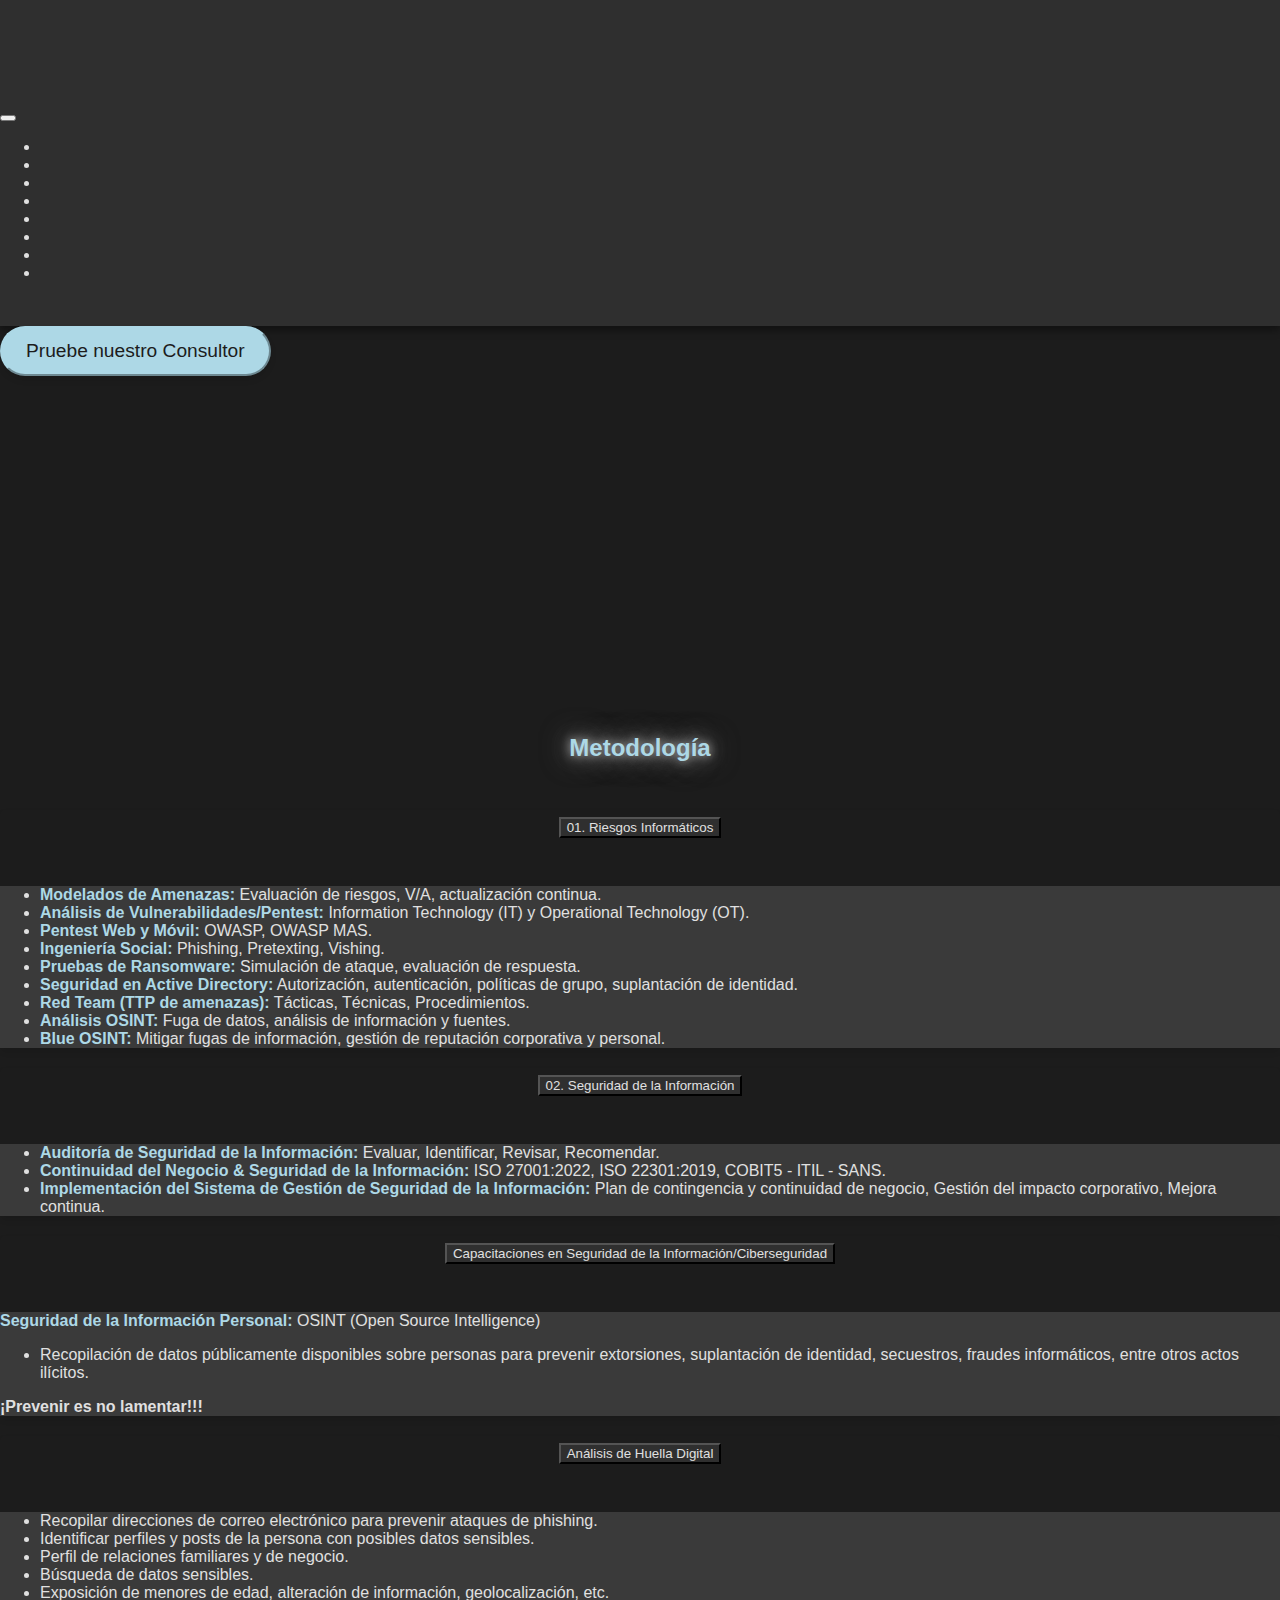
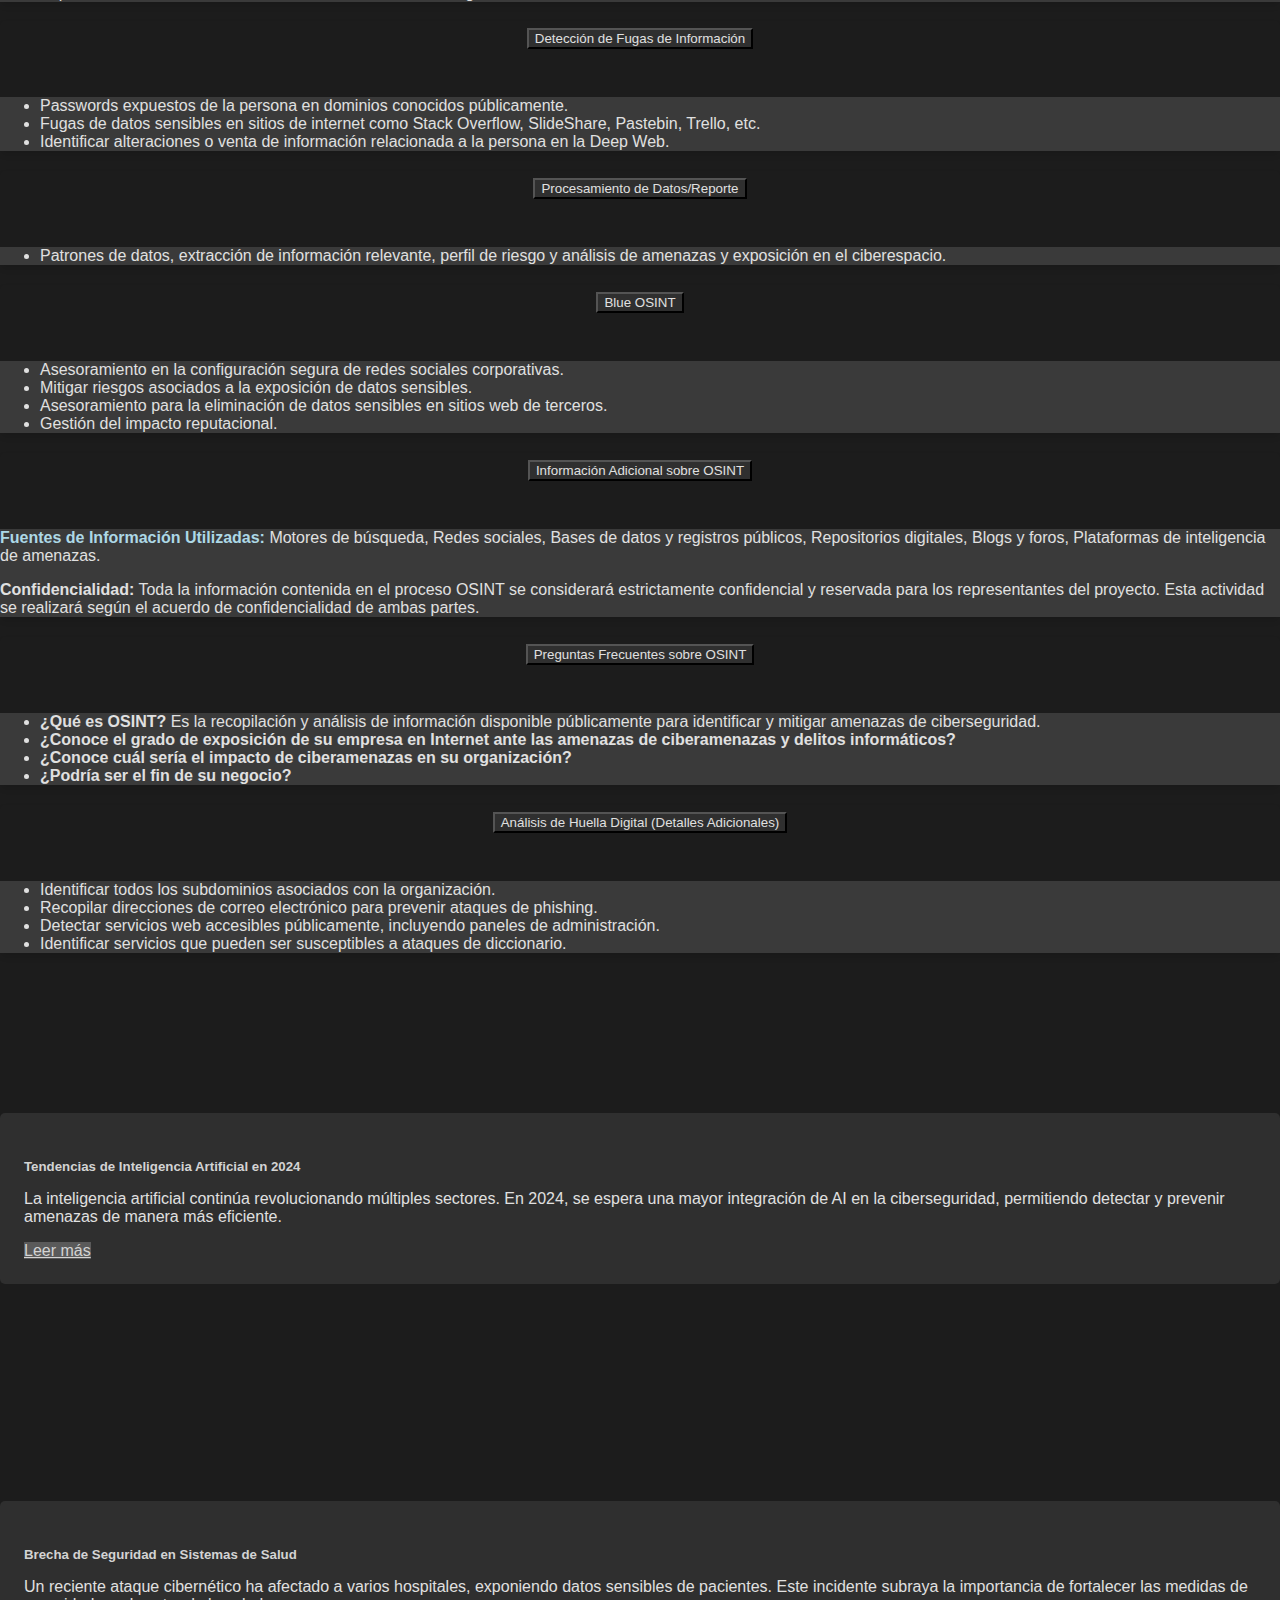
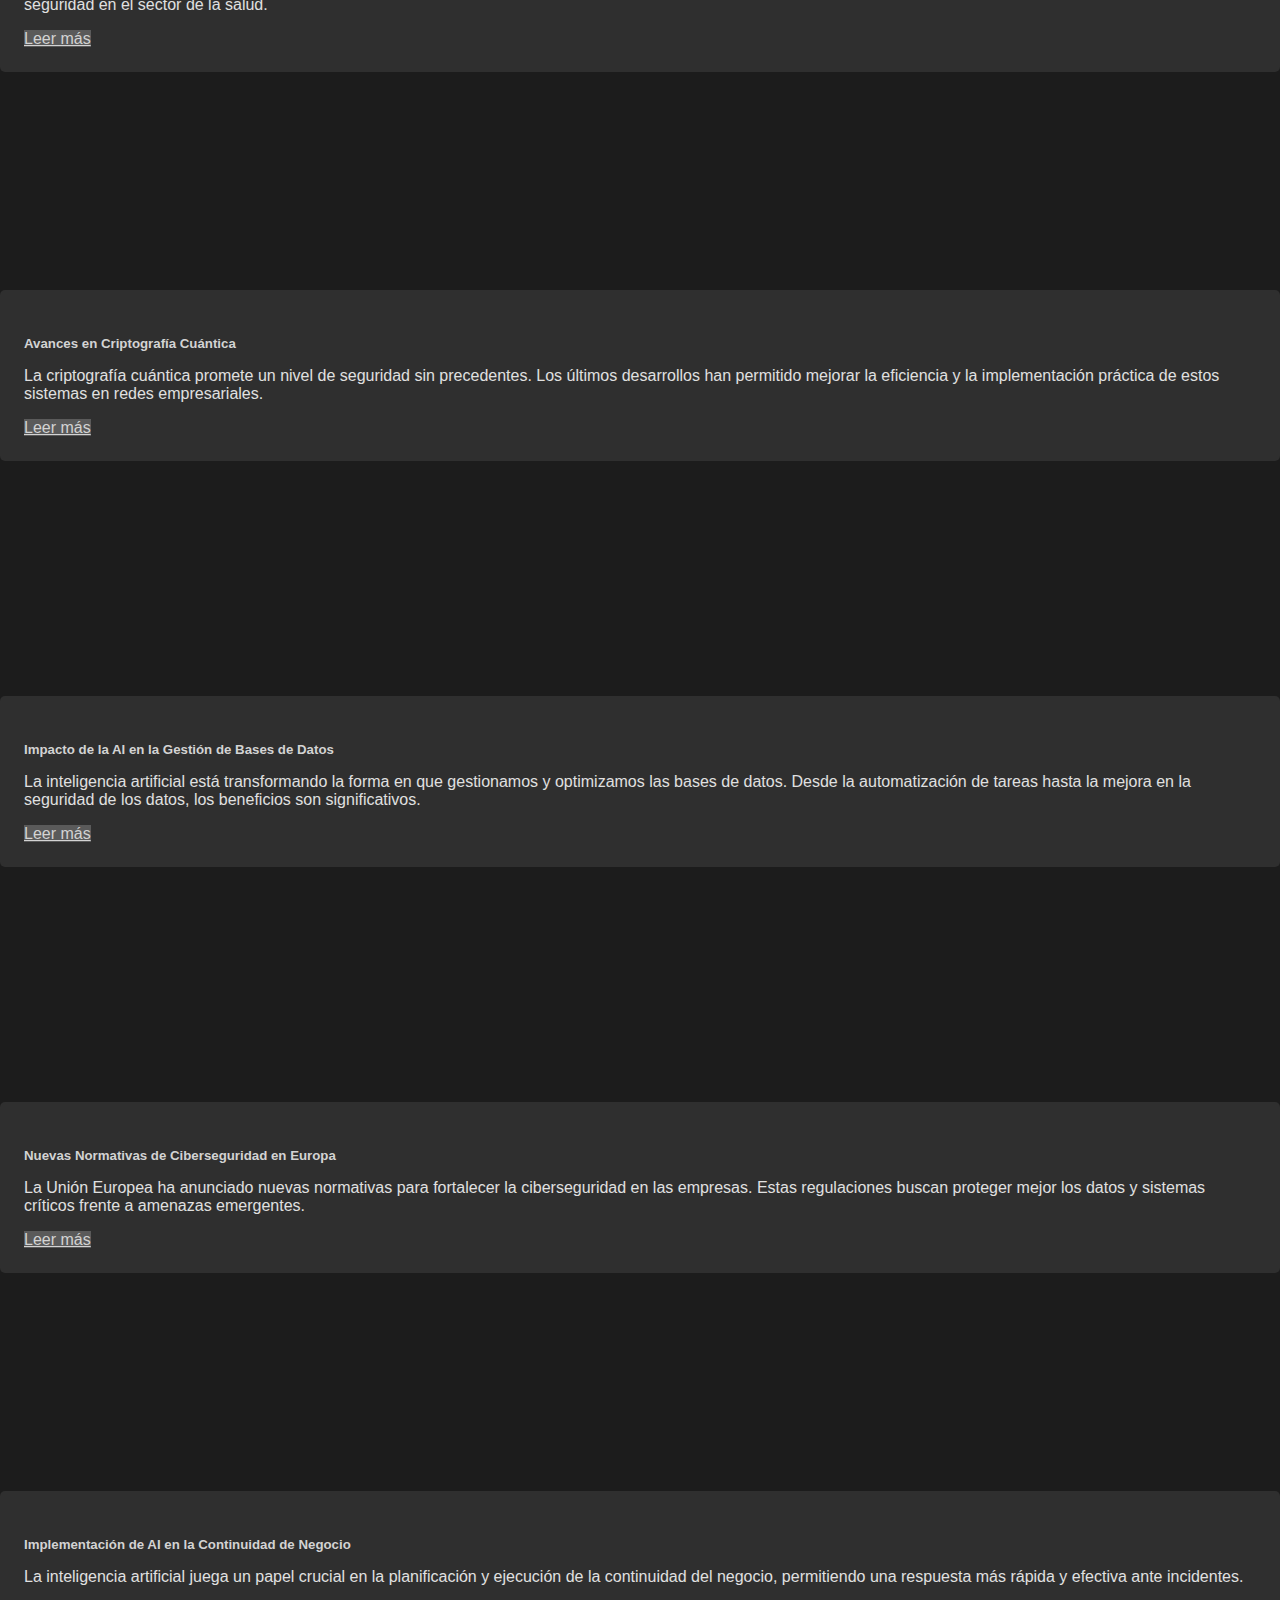
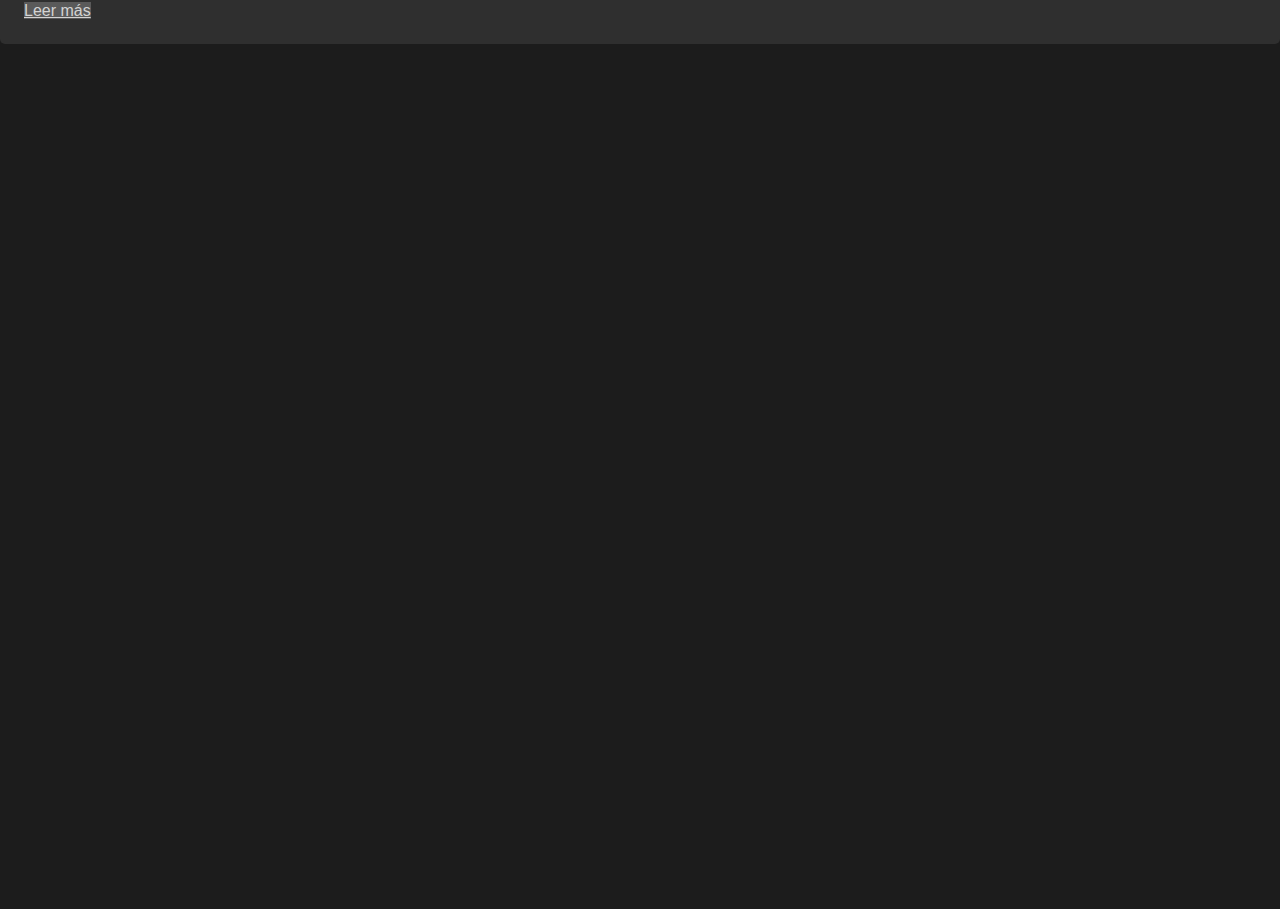
<file: html/metodologia.html>
<!doctype html>
<html lang="es">
    <head>
        <title>RiskHub - Novedades</title>
        <meta charset="utf-8" />
        <meta name="viewport" content="width=device-width, initial-scale=1, shrink-to-fit=no" />

        <!-- Bootstrap CSS v5.3.2 -->
        <link
            href="https://cdn.jsdelivr.net/npm/bootstrap@5.3.2/dist/css/bootstrap.min.css"
            rel="stylesheet"
            integrity="sha384-T3c6CoIi6uLrA9TneNEoa7RxnatzjcDSCmG1MXxSR1GAsXEV/Dwwykc2MPK8M2HN"
            crossorigin="anonymous"
        />
        <link
            rel="stylesheet"
            href="https://cdn.jsdelivr.net/npm/bootstrap-icons/font/bootstrap-icons.css"
        />
        <link rel="stylesheet" href="../css/styles.css">
        <style>
            /* Estilos específicos para la página de novedades */
            body {
                background-color: #1C1C1C;
                color: #E0E0E0;
                font-family: 'Poppins', sans-serif;
                transition: background-color 0.5s, color 0.5s;
            }

            .navbar, footer {
                background-color: #2F2F2F !important;
            }

            .section-title {
                text-align: center;
                margin-bottom: 2rem;
                color: #D3D3D3;
                text-transform: uppercase;
                font-weight: bold;
            }

            .news-article {
                background-color: #2F2F2F;
                border-radius: 5px;
                padding: 1.5rem;
                margin-bottom: 1.5rem;
                transition: transform 0.3s, box-shadow 0.3s;
            }

            .news-article:hover {
                transform: translateY(-5px);
                box-shadow: 0 0 15px #A9A9A9, 0 0 30px #808080, 0 0 45px #696969;
            }

            .news-article h5 {
                color: #D3D3D3;
                margin-bottom: 1rem;
            }

            .news-article p {
                color: #E0E0E0;
            }

            .btn-read-more {
                background-color: #5A5A5A;
                border-color: #5A5A5A;
                color: #D3D3D3;
                transition: background-color 0.3s, color 0.3s;
            }

            .btn-read-more:hover {
                background-color: #696969;
                border-color: #696969;
                color: #fff;
            }

            /* Estilos para el botón del consultor */
            .btn-consultor {
                background-color: #ADD8E6; /* Celeste Hielo */
                border-color: #ADD8E6;
                color: #1C1C1C;
                font-size: 1.2rem;
                padding: 0.75rem 1.5rem;
                animation: pulse 2s infinite;
                transition: transform 0.3s, background-color 0.3s;
                border-radius: 50px; /* Botón más redondeado */
                box-shadow: 0 4px 6px rgba(0,0,0,0.1);
            }

            .btn-consultor:hover {
                transform: scale(1.05);
                background-color: #87CEEB; /* Azul Cielo más intenso */
            }

            @keyframes pulse {
                0% { transform: scale(1); }
                50% { transform: scale(1.05); }
                100% { transform: scale(1); }
            }

            /* Estilos para el chat */
            #chat-container {
                height: 400px;
                overflow-y: scroll;
                border: 1px solid #444;
                padding: 1rem;
                border-radius: 5px;
                background-color: #2F2F2F;
            }

            #chat-container div {
                margin-bottom: 1rem;
            }

            #chat-container strong {
                color: #ADD8E6; /* Celeste Hielo para el consultor */
            }

            #chat-container span {
                color: #E0E0E0;
            }

            /* Estilos para el input y botón */
            .input-group input {
                background-color: #3A3A3A;
                border: 1px solid #555;
                color: #E0E0E0;
                border-radius: 5px;
            }

            .input-group input::placeholder {
                color: #AAA;
            }

            .input-group .btn-primary {
                background-color: #ADD8E6;
                border-color: #ADD8E6;
                color: #1C1C1C;
                transition: background-color 0.3s, transform 0.3s;
            }

            .input-group .btn-primary:hover {
                background-color: #87CEEB;
                transform: scale(1.05);
            }

            /* Estilos para la sección de Metodología */
            .metodologia-section {
                background-color: #1C1C1C;
                color: #E0E0E0;
                padding: 4rem 0;
                animation: fadeIn 1s ease-in-out;
            }

            .metodologia-section h2 {
                text-align: center;
                margin-bottom: 3rem;
                color: #ADD8E6; /* Celeste Hielo para resaltar el título */
            }

            .accordion-button:not(.collapsed) {
                color: #1C1C1C;
                background-color: #ADD8E6;
            }

            .accordion-button {
                background-color: #2F2F2F;
                color: #E0E0E0;
                transition: background-color 0.3s, color 0.3s;
            }

            .accordion-button:hover {
                background-color: #444444;
            }

            .accordion-body {
                background-color: #3A3A3A;
                color: #E0E0E0;
            }

            .accordion-item {
                border: none;
                border-radius: 5px;
                margin-bottom: 1rem;
                box-shadow: 0 4px 6px rgba(0, 0, 0, 0.1);
            }

            /* Animaciones */
            @keyframes fadeIn {
                from { opacity: 0; transform: translateY(20px); }
                to { opacity: 1; transform: translateY(0); }
            }

            /* Estilos para resaltar puntos clave */
            .highlight {
                color: #ADD8E6;
                font-weight: bold;
            }
        </style>
    </head>

    <body>
        <header>
            <nav class="navbar navbar-expand-lg navbar-dark shadow-sm">
                <div class="container-fluid">
                    <a class="navbar-brand" href="../index.html">
                        <img src="../recursos/logo riskhub _ (1).png" alt="RiskHub" height="100px"width="100%" />
                    </a>
                    <button
                        class="navbar-toggler"
                        type="button"
                        data-bs-toggle="collapse"
                        data-bs-target="#navbarNav"
                        aria-controls="navbarNav"
                        aria-expanded="false"
                        aria-label="Toggle navigation"
                    >
                        <span class="navbar-toggler-icon"></span>
                    </button>
                    <div class="collapse navbar-collapse" id="navbarNav">
                        <ul class="navbar-nav ms-auto">
                            <li class="nav-item">
                                <a class="nav-link" href="../index.html">Inicio</a>
                            </li>
                            <li class="nav-item">
                                <a class="nav-link" href="#quienes-somos">Quiénes Somos</a>
                            </li>
                            <li class="nav-item">
                                <a class="nav-link" href="../html/servicios.html">Servicios</a>
                            </li>
                            <li class="nav-item">
                                <a class="nav-link" href="#metodologia">Metodología</a>
                            </li>
                            <li class="nav-item">
                                <a class="nav-link" href="#partners">Partners</a>
                            </li>
                            <li class="nav-item">
                                <a class="nav-link" href="novedades.html">Novedades</a>
                            </li>
                            <li class="nav-item">
                                <a class="nav-link active" aria-current="page" href="concientizacion.html">Concientización</a>
                            </li>
                            <li class="nav-item">
                                <a class="btn btn-primary" href="#contacto">Contáctanos</a>
                            </li>
                        </ul>
                        <a href="https://www.linkedin.com" target="_blank" class="text-light ms-3">
                            <i class="bi bi-linkedin" style="font-size: 1.5rem;"></i>
                        </a>
                    </div>
                </div>
            </nav><!-- Botón "Pruebe nuestro Consultor" -->
            <div class="container-fluid text-end mt-2">
                <button type="button" class="btn btn-consultor" data-bs-toggle="modal" data-bs-target="#consultorModal">
                    Pruebe nuestro Consultor
                </button>
            </div>
        </header>

        <main>
            <!-- Hero Section -->
            <section class="hero text-center py-5">
                <div class="container">
                    <h1 class="display-4">Novedades</h1>
                    <p class="lead">
                        Mantente al día con las últimas noticias en ciberseguridad, inteligencia artificial y otros temas relevantes.
                    </p>
                </div>
            </section>

            <!-- Sección de Metodología -->
            <section id="metodologia" class="metodologia-section">
                <div class="container">
                    <h2>Metodología</h2>
                    <div class="accordion" id="metodologiaAccordion">
                        <!-- 01. Riesgos Informáticos -->
                        <div class="accordion-item">
                            <h2 class="accordion-header" id="headingOne">
                                <button class="accordion-button collapsed" type="button" data-bs-toggle="collapse"
                                    data-bs-target="#collapseOne" aria-expanded="false" aria-controls="collapseOne">
                                    01. Riesgos Informáticos
                                </button>
                            </h2>
                            <div id="collapseOne" class="accordion-collapse collapse" aria-labelledby="headingOne"
                                data-bs-parent="#metodologiaAccordion">
                                <div class="accordion-body">
                                    <ul>
                                        <li><span class="highlight">Modelados de Amenazas:</span> Evaluación de riesgos, V/A, actualización continua.</li>
                                        <li><span class="highlight">Análisis de Vulnerabilidades/Pentest:</span> Information Technology (IT) y Operational Technology (OT).</li>
                                        <li><span class="highlight">Pentest Web y Móvil:</span> OWASP, OWASP MAS.</li>
                                        <li><span class="highlight">Ingeniería Social:</span> Phishing, Pretexting, Vishing.</li>
                                        <li><span class="highlight">Pruebas de Ransomware:</span> Simulación de ataque, evaluación de respuesta.</li>
                                        <li><span class="highlight">Seguridad en Active Directory:</span> Autorización, autenticación, políticas de grupo, suplantación de identidad.</li>
                                        <li><span class="highlight">Red Team (TTP de amenazas):</span> Tácticas, Técnicas, Procedimientos.</li>
                                        <li><span class="highlight">Análisis OSINT:</span> Fuga de datos, análisis de información y fuentes.</li>
                                        <li><span class="highlight">Blue OSINT:</span> Mitigar fugas de información, gestión de reputación corporativa y personal.</li>
                                    </ul>
                                </div>
                            </div>
                        </div>
                        <!-- 02. Seguridad de la Información -->
                        <div class="accordion-item">
                            <h2 class="accordion-header" id="headingTwo">
                                <button class="accordion-button collapsed" type="button" data-bs-toggle="collapse"
                                    data-bs-target="#collapseTwo" aria-expanded="false" aria-controls="collapseTwo">
                                    02. Seguridad de la Información
                                </button>
                            </h2>
                            <div id="collapseTwo" class="accordion-collapse collapse" aria-labelledby="headingTwo"
                                data-bs-parent="#metodologiaAccordion">
                                <div class="accordion-body">
                                    <ul>
                                        <li><span class="highlight">Auditoría de Seguridad de la Información:</span> Evaluar, Identificar, Revisar, Recomendar.</li>
                                        <li><span class="highlight">Continuidad del Negocio & Seguridad de la Información:</span> ISO 27001:2022, ISO 22301:2019, COBIT5 - ITIL - SANS.</li>
                                        <li><span class="highlight">Implementación del Sistema de Gestión de Seguridad de la Información:</span> Plan de contingencia y continuidad de negocio, Gestión del impacto corporativo, Mejora continua.</li>
                                    </ul>
                                </div>
                            </div>
                        </div>
                        <!-- Capacitaciones en Seguridad de la Información/Ciberseguridad -->
                        <div class="accordion-item">
                            <h2 class="accordion-header" id="headingThree">
                                <button class="accordion-button collapsed" type="button" data-bs-toggle="collapse"
                                    data-bs-target="#collapseThree" aria-expanded="false" aria-controls="collapseThree">
                                    Capacitaciones en Seguridad de la Información/Ciberseguridad
                                </button>
                            </h2>
                            <div id="collapseThree" class="accordion-collapse collapse" aria-labelledby="headingThree"
                                data-bs-parent="#metodologiaAccordion">
                                <div class="accordion-body">
                                    <p><span class="highlight">Seguridad de la Información Personal:</span> OSINT (Open Source Intelligence)</p>
                                    <ul>
                                        <li>Recopilación de datos públicamente disponibles sobre personas para prevenir extorsiones, suplantación de identidad, secuestros, fraudes informáticos, entre otros actos ilícitos.</li>
                                    </ul>
                                    <p><strong>¡Prevenir es no lamentar!!!</strong></p>
                                </div>
                            </div>
                        </div>
                        <!-- Análisis de Huelga Digital -->
                        <div class="accordion-item">
                            <h2 class="accordion-header" id="headingFour">
                                <button class="accordion-button collapsed" type="button" data-bs-toggle="collapse"
                                    data-bs-target="#collapseFour" aria-expanded="false" aria-controls="collapseFour">
                                    Análisis de Huella Digital
                                </button>
                            </h2>
                            <div id="collapseFour" class="accordion-collapse collapse" aria-labelledby="headingFour"
                                data-bs-parent="#metodologiaAccordion">
                                <div class="accordion-body">
                                    <ul>
                                        <li>Recopilar direcciones de correo electrónico para prevenir ataques de phishing.</li>
                                        <li>Identificar perfiles y posts de la persona con posibles datos sensibles.</li>
                                        <li>Perfil de relaciones familiares y de negocio.</li>
                                        <li>Búsqueda de datos sensibles.</li>
                                        <li>Exposición de menores de edad, alteración de información, geolocalización, etc.</li>
                                    </ul>
                                </div>
                            </div>
                        </div>
                        <!-- Detección de Fugas de Información -->
                        <div class="accordion-item">
                            <h2 class="accordion-header" id="headingFive">
                                <button class="accordion-button collapsed" type="button" data-bs-toggle="collapse"
                                    data-bs-target="#collapseFive" aria-expanded="false" aria-controls="collapseFive">
                                    Detección de Fugas de Información
                                </button>
                            </h2>
                            <div id="collapseFive" class="accordion-collapse collapse" aria-labelledby="headingFive"
                                data-bs-parent="#metodologiaAccordion">
                                <div class="accordion-body">
                                    <ul>
                                        <li>Passwords expuestos de la persona en dominios conocidos públicamente.</li>
                                        <li>Fugas de datos sensibles en sitios de internet como Stack Overflow, SlideShare, Pastebin, Trello, etc.</li>
                                        <li>Identificar alteraciones o venta de información relacionada a la persona en la Deep Web.</li>
                                    </ul>
                                </div>
                            </div>
                        </div>
                        <!-- Procesamiento de Datos/Reporte -->
                        <div class="accordion-item">
                            <h2 class="accordion-header" id="headingSix">
                                <button class="accordion-button collapsed" type="button" data-bs-toggle="collapse"
                                    data-bs-target="#collapseSix" aria-expanded="false" aria-controls="collapseSix">
                                    Procesamiento de Datos/Reporte
                                </button>
                            </h2>
                            <div id="collapseSix" class="accordion-collapse collapse" aria-labelledby="headingSix"
                                data-bs-parent="#metodologiaAccordion">
                                <div class="accordion-body">
                                    <ul>
                                        <li>Patrones de datos, extracción de información relevante, perfil de riesgo y análisis de amenazas y exposición en el ciberespacio.</li>
                                    </ul>
                                </div>
                            </div>
                        </div>
                        <!-- Blue OSINT -->
                        <div class="accordion-item">
                            <h2 class="accordion-header" id="headingSeven">
                                <button class="accordion-button collapsed" type="button" data-bs-toggle="collapse"
                                    data-bs-target="#collapseSeven" aria-expanded="false" aria-controls="collapseSeven">
                                    Blue OSINT
                                </button>
                            </h2>
                            <div id="collapseSeven" class="accordion-collapse collapse" aria-labelledby="headingSeven"
                                data-bs-parent="#metodologiaAccordion">
                                <div class="accordion-body">
                                    <ul>
                                        <li>Asesoramiento en la configuración segura de redes sociales corporativas.</li>
                                        <li>Mitigar riesgos asociados a la exposición de datos sensibles.</li>
                                        <li>Asesoramiento para la eliminación de datos sensibles en sitios web de terceros.</li>
                                        <li>Gestión del impacto reputacional.</li>
                                    </ul>
                                </div>
                            </div>
                        </div>
                        <!-- Información Adicional sobre OSINT -->
                        <div class="accordion-item">
                            <h2 class="accordion-header" id="headingEight">
                                <button class="accordion-button collapsed" type="button" data-bs-toggle="collapse"
                                    data-bs-target="#collapseEight" aria-expanded="false" aria-controls="collapseEight">
                                    Información Adicional sobre OSINT
                                </button>
                            </h2>
                            <div id="collapseEight" class="accordion-collapse collapse" aria-labelledby="headingEight"
                                data-bs-parent="#metodologiaAccordion">
                                <div class="accordion-body">
                                    <p><span class="highlight">Fuentes de Información Utilizadas:</span> Motores de búsqueda, Redes sociales, Bases de datos y registros públicos, Repositorios digitales, Blogs y foros, Plataformas de inteligencia de amenazas.</p>
                                    <p><strong>Confidencialidad:</strong> Toda la información contenida en el proceso OSINT se considerará estrictamente confidencial y reservada para los representantes del proyecto. Esta actividad se realizará según el acuerdo de confidencialidad de ambas partes.</p>
                                </div>
                            </div>
                        </div>
                        <!-- Preguntas Frecuentes sobre OSINT -->
                        <div class="accordion-item">
                            <h2 class="accordion-header" id="headingNine">
                                <button class="accordion-button collapsed" type="button" data-bs-toggle="collapse"
                                    data-bs-target="#collapseNine" aria-expanded="false" aria-controls="collapseNine">
                                    Preguntas Frecuentes sobre OSINT
                                </button>
                            </h2>
                            <div id="collapseNine" class="accordion-collapse collapse" aria-labelledby="headingNine"
                                data-bs-parent="#metodologiaAccordion">
                                <div class="accordion-body">
                                    <ul>
                                        <li><strong>¿Qué es OSINT?</strong> Es la recopilación y análisis de información disponible públicamente para identificar y mitigar amenazas de ciberseguridad.</li>
                                        <li><strong>¿Conoce el grado de exposición de su empresa en Internet ante las amenazas de ciberamenazas y delitos informáticos?</strong></li>
                                        <li><strong>¿Conoce cuál sería el impacto de ciberamenazas en su organización?</strong></li>
                                        <li><strong>¿Podría ser el fin de su negocio?</strong></li>
                                    </ul>
                                </div>
                            </div>
                        </div>
                        <!-- Análisis de Huella Digital (Detalles Adicionales) -->
                        <div class="accordion-item">
                            <h2 class="accordion-header" id="headingTen">
                                <button class="accordion-button collapsed" type="button" data-bs-toggle="collapse"
                                    data-bs-target="#collapseTen" aria-expanded="false" aria-controls="collapseTen">
                                    Análisis de Huella Digital (Detalles Adicionales)
                                </button>
                            </h2>
                            <div id="collapseTen" class="accordion-collapse collapse" aria-labelledby="headingTen"
                                data-bs-parent="#metodologiaAccordion">
                                <div class="accordion-body">
                                    <ul>
                                        <li>Identificar todos los subdominios asociados con la organización.</li>
                                        <li>Recopilar direcciones de correo electrónico para prevenir ataques de phishing.</li>
                                        <li>Detectar servicios web accesibles públicamente, incluyendo paneles de administración.</li>
                                        <li>Identificar servicios que pueden ser susceptibles a ataques de diccionario.</li>
                                    </ul>
                                </div>
                            </div>
                        </div>
                    </div>
                </div>
            </section>

            <!-- Sección de Noticias -->
            <section class="py-5">
                <div class="container">
                    <h2 class="section-title">Últimas Noticias</h2>
                    <div class="row">
                        <!-- Artículo 1 -->
                        <div class="col-md-6">
                            <div class="news-article">
                                <h5>Tendencias de Inteligencia Artificial en 2024</h5>
                                <p>
                                    La inteligencia artificial continúa revolucionando múltiples sectores. En 2024, se espera una mayor integración de AI en la ciberseguridad, permitiendo detectar y prevenir amenazas de manera más eficiente.
                                </p>
                                <a href="#" class="btn btn-read-more" data-bs-toggle="modal" data-bs-target="#newsModal1">Leer más</a>
                            </div>
                        </div>
                        <!-- Modal para Artículo 1 -->
                        <div class="modal fade" id="newsModal1" tabindex="-1" aria-labelledby="newsModal1Label" aria-hidden="true">
                            <div class="modal-dialog modal-lg modal-dialog-centered">
                                <div class="modal-content bg-dark text-light">
                                    <div class="modal-header">
                                        <h5 class="modal-title" id="newsModal1Label">Tendencias de Inteligencia Artificial en 2024</h5>
                                        <button type="button" class="btn-close btn-close-white" data-bs-dismiss="modal" aria-label="Cerrar"></button>
                                    </div>
                                    <div class="modal-body">
                                        <p>
                                            En 2024, la inteligencia artificial seguirá avanzando a pasos agigantados, especialmente en el ámbito de la ciberseguridad. Las nuevas herramientas basadas en AI permitirán una detección más rápida y precisa de amenazas, automatizando respuestas y minimizando el tiempo de inactividad. Además, se desarrollarán algoritmos más sofisticados capaces de anticipar ataques antes de que ocurran, fortaleciendo la defensa proactiva de las organizaciones.
                                        </p>
                                        <p>
                                            Otro aspecto clave será la ética en AI, con un enfoque en la transparencia y la responsabilidad para evitar sesgos y asegurar que las decisiones automatizadas sean justas y equitativas. Las empresas invertirán en formación y desarrollo para asegurar que su personal esté preparado para trabajar junto a estas tecnologías avanzadas.
                                        </p>
                                    </div>
                                </div>
                            </div>
                        </div>
                        <!-- Artículo 2 -->
                        <div class="col-md-6">
                            <div class="news-article">
                                <h5>Brecha de Seguridad en Sistemas de Salud</h5>
                                <p>
                                    Un reciente ataque cibernético ha afectado a varios hospitales, exponiendo datos sensibles de pacientes. Este incidente subraya la importancia de fortalecer las medidas de seguridad en el sector de la salud.
                                </p>
                                <a href="#" class="btn btn-read-more" data-bs-toggle="modal" data-bs-target="#newsModal2">Leer más</a>
                            </div>
                        </div>
                        <!-- Modal para Artículo 2 -->
                        <div class="modal fade" id="newsModal2" tabindex="-1" aria-labelledby="newsModal2Label" aria-hidden="true">
                            <div class="modal-dialog modal-lg modal-dialog-centered">
                                <div class="modal-content bg-dark text-light">
                                    <div class="modal-header">
                                        <h5 class="modal-title" id="newsModal2Label">Brecha de Seguridad en Sistemas de Salud</h5>
                                        <button type="button" class="btn-close btn-close-white" data-bs-dismiss="modal" aria-label="Cerrar"></button>
                                    </div>
                                    <div class="modal-body">
                                        <p>
                                            El reciente ciberataque a varios hospitales ha revelado vulnerabilidades críticas en los sistemas de salud. Los atacantes lograron acceder a bases de datos sensibles, comprometiendo información personal y médica de miles de pacientes. Este evento destaca la necesidad urgente de implementar medidas de seguridad más robustas, incluyendo el cifrado avanzado de datos, autenticación multifactor y monitoreo continuo de redes.
                                        </p>
                                        <p>
                                            Además, es esencial que el personal de salud reciba capacitación adecuada en ciberseguridad para reconocer y prevenir posibles amenazas. Las instituciones deben adoptar un enfoque proactivo, realizando auditorías regulares y actualizaciones de sus sistemas para mantenerse al día con las últimas tendencias en ciberataques.
                                        </p>
                                    </div>
                                </div>
                            </div>
                        </div>
                        <!-- Artículo 3 -->
                        <div class="col-md-6">
                            <div class="news-article">
                                <h5>Avances en Criptografía Cuántica</h5>
                                <p>
                                    La criptografía cuántica promete un nivel de seguridad sin precedentes. Los últimos desarrollos han permitido mejorar la eficiencia y la implementación práctica de estos sistemas en redes empresariales.
                                </p>
                                <a href="#" class="btn btn-read-more" data-bs-toggle="modal" data-bs-target="#newsModal3">Leer más</a>
                            </div>
                        </div>
                        <!-- Modal para Artículo 3 -->
                        <div class="modal fade" id="newsModal3" tabindex="-1" aria-labelledby="newsModal3Label" aria-hidden="true">
                            <div class="modal-dialog modal-lg modal-dialog-centered">
                                <div class="modal-content bg-dark text-light">
                                    <div class="modal-header">
                                        <h5 class="modal-title" id="newsModal3Label">Avances en Criptografía Cuántica</h5>
                                        <button type="button" class="btn-close btn-close-white" data-bs-dismiss="modal" aria-label="Cerrar"></button>
                                    </div>
                                    <div class="modal-body">
                                        <p>
                                            La criptografía cuántica está revolucionando la seguridad de la información al ofrecer métodos inviolables de encriptación. Recientemente, se han logrado avances significativos en la eficiencia de estos sistemas, permitiendo su integración en infraestructuras empresariales sin comprometer el rendimiento. Estos desarrollos incluyen la reducción de la latencia en la transmisión de claves y la implementación de protocolos más robustos que garantizan la privacidad y la integridad de los datos.
                                        </p>
                                        <p>
                                            Además, las empresas están comenzando a adoptar soluciones de criptografía cuántica para proteger sus comunicaciones internas y externas, anticipándose a la era post-cuántica donde las computadoras cuánticas podrían romper los sistemas de encriptación tradicionales. Este adelanto posiciona a las organizaciones a la vanguardia de la seguridad tecnológica, asegurando una protección definitiva contra futuras amenazas.
                                        </p>
                                    </div>
                                </div>
                            </div>
                        </div>
                        <!-- Artículo 4 -->
                        <div class="col-md-6">
                            <div class="news-article">
                                <h5>Impacto de la AI en la Gestión de Bases de Datos</h5>
                                <p>
                                    La inteligencia artificial está transformando la forma en que gestionamos y optimizamos las bases de datos. Desde la automatización de tareas hasta la mejora en la seguridad de los datos, los beneficios son significativos.
                                </p>
                                <a href="#" class="btn btn-read-more" data-bs-toggle="modal" data-bs-target="#newsModal4">Leer más</a>
                            </div>
                        </div>
                        <!-- Modal para Artículo 4 -->
                        <div class="modal fade" id="newsModal4" tabindex="-1" aria-labelledby="newsModal4Label" aria-hidden="true">
                            <div class="modal-dialog modal-lg modal-dialog-centered">
                                <div class="modal-content bg-dark text-light">
                                    <div class="modal-header">
                                        <h5 class="modal-title" id="newsModal4Label">Impacto de la AI en la Gestión de Bases de Datos</h5>
                                        <button type="button" class="btn-close btn-close-white" data-bs-dismiss="modal" aria-label="Cerrar"></button>
                                    </div>
                                    <div class="modal-body">
                                        <p>
                                            La integración de la inteligencia artificial en la gestión de bases de datos ha permitido una optimización sin precedentes. Los algoritmos de AI pueden analizar grandes volúmenes de datos en tiempo real, identificando patrones y anomalías que serían difíciles de detectar manualmente. Esto no solo mejora la eficiencia operativa, sino que también fortalece la seguridad al prever y mitigar posibles brechas de datos.
                                        </p>
                                        <p>
                                            Además, la AI facilita la automatización de tareas rutinarias como la indexación, el backup y la recuperación de datos, liberando recursos humanos para enfocarse en actividades más estratégicas. La capacidad de predecir necesidades de almacenamiento y ajustar dinámicamente los recursos también contribuye a una gestión más sostenible y rentable de las bases de datos.
                                        </p>
                                    </div>
                                </div>
                            </div>
                        </div>
                        <!-- Artículo 5 -->
                        <div class="col-md-6">
                            <div class="news-article">
                                <h5>Nuevas Normativas de Ciberseguridad en Europa</h5>
                                <p>
                                    La Unión Europea ha anunciado nuevas normativas para fortalecer la ciberseguridad en las empresas. Estas regulaciones buscan proteger mejor los datos y sistemas críticos frente a amenazas emergentes.
                                </p>
                                <a href="#" class="btn btn-read-more" data-bs-toggle="modal" data-bs-target="#newsModal5">Leer más</a>
                            </div>
                        </div>
                        <!-- Modal para Artículo 5 -->
                        <div class="modal fade" id="newsModal5" tabindex="-1" aria-labelledby="newsModal5Label" aria-hidden="true">
                            <div class="modal-dialog modal-lg modal-dialog-centered">
                                <div class="modal-content bg-dark text-light">
                                    <div class="modal-header">
                                        <h5 class="modal-title" id="newsModal5Label">Nuevas Normativas de Ciberseguridad en Europa</h5>
                                        <button type="button" class="btn-close btn-close-white" data-bs-dismiss="modal" aria-label="Cerrar"></button>
                                    </div>
                                    <div class="modal-body">
                                        <p>
                                            En respuesta al aumento de ciberataques sofisticados, la Unión Europea ha implementado nuevas normativas destinadas a reforzar la ciberseguridad en todas las empresas que operan dentro de su territorio. Estas regulaciones obligan a las organizaciones a adoptar medidas más estrictas de protección de datos, realizar evaluaciones regulares de vulnerabilidad y reportar incidentes de seguridad en tiempos más cortos.
                                        </p>
                                        <p>
                                            Además, se promueve la colaboración entre sectores público y privado para compartir información sobre amenazas y mejores prácticas. Las empresas que cumplan con estas normativas no solo estarán mejor protegidas, sino que también ganarán la confianza de sus clientes y socios comerciales, posicionándose como líderes en seguridad tecnológica.
                                        </p>
                                    </div>
                                </div>
                            </div>
                        </div>
                        <!-- Artículo 6 -->
                        <div class="col-md-6">
                            <div class="news-article">
                                <h5>Implementación de AI en la Continuidad de Negocio</h5>
                                <p>
                                    La inteligencia artificial juega un papel crucial en la planificación y ejecución de la continuidad del negocio, permitiendo una respuesta más rápida y efectiva ante incidentes.
                                </p>
                                <a href="#" class="btn btn-read-more" data-bs-toggle="modal" data-bs-target="#newsModal6">Leer más</a>
                            </div>
                        </div>
                        <!-- Modal para Artículo 6 -->
                        <div class="modal fade" id="newsModal6" tabindex="-1" aria-labelledby="newsModal6Label" aria-hidden="true">
                            <div class="modal-dialog modal-lg modal-dialog-centered">
                                <div class="modal-content bg-dark text-light">
                                    <div class="modal-header">
                                        <h5 class="modal-title" id="newsModal6Label">Implementación de AI en la Continuidad de Negocio</h5>
                                        <button type="button" class="btn-close btn-close-white" data-bs-dismiss="modal" aria-label="Cerrar"></button>
                                    </div>
                                    <div class="modal-body">
                                        <p>
                                            La inteligencia artificial está transformando la continuidad del negocio al proporcionar herramientas que anticipan y responden a incidentes de manera más eficiente. Los sistemas basados en AI pueden analizar datos en tiempo real para identificar riesgos potenciales y activar protocolos de emergencia automáticamente, reduciendo significativamente el tiempo de respuesta y minimizando el impacto de las interrupciones.
                                        </p>
                                        <p>
                                            Además, la AI facilita la simulación de escenarios de desastre, permitiendo a las empresas probar y mejorar sus planes de continuidad de manera continua. Esto garantiza que las organizaciones estén mejor preparadas para enfrentar cualquier tipo de crisis, asegurando la resiliencia operativa y la confianza de sus stakeholders.
                                        </p>
                                    </div>
                                </div>
                            </div>
                        </div>
                        <!-- Puedes añadir más artículos siguiendo la misma estructura -->
                    </div>
                </div>
            </section>
        </main>

        <footer class="text-center py-3">
            <div class="container">
                <p>&copy; 2024 RiskHub. Todos los derechos reservados.</p>
                <a href="#" class="text-light mx-2">Política de Privacidad</a> | 
                <a href="#" class="text-light mx-2">Términos de Servicio</a>
            </div>
        </footer>

        <!-- Modal para el Consultor -->
        <div class="modal fade" id="consultorModal" tabindex="-1" aria-labelledby="consultorModalLabel" aria-hidden="true">
            <div class="modal-dialog modal-lg modal-dialog-centered">
                <div class="modal-content bg-dark text-light">
                    <div class="modal-header">
                        <h5 class="modal-title" id="consultorModalLabel">Consultor de RiskHub</h5>
                        <button type="button" class="btn-close btn-close-white" data-bs-dismiss="modal" aria-label="Cerrar"></button>
                    </div>
                    <div class="modal-body">
                        <div id="chat-container">
                            <!-- Mensajes del chat aparecerán aquí -->
                        </div>
                        <div class="input-group mt-3">
                            <input type="text" class="form-control" id="user-input" placeholder="Escribe tu consulta..." aria-label="Consulta">
                            <button class="btn btn-primary" type="button" id="send-button">Enviar</button>
                        </div>
                    </div>
                </div>
            </div>
        </div>

        <!-- Bootstrap JavaScript Libraries -->
        <script
            src="https://cdn.jsdelivr.net/npm/@popperjs/core@2.11.8/dist/umd/popper.min.js"
            integrity="sha384-I7E8VVD/ismYTF4hNIPjVp/Zjvgyol6VFvRkX/vR+Vc4jQkC+hVqc2pM8ODewa9r"
            crossorigin="anonymous"
        ></script>
        <script
            src="https://cdn.jsdelivr.net/npm/bootstrap@5.3.2/dist/js/bootstrap.min.js"
            integrity="sha384-BBtl+eGJRgqQAUMxJ7pMwbEyER4l1g+O15P+16Ep7Q9Q+zqX6gSbd85u4mG4QzX+"
            crossorigin="anonymous"
        ></script>
        <script src="../js/chatbotfake.js"></script>
    </body>
</html>
</file>
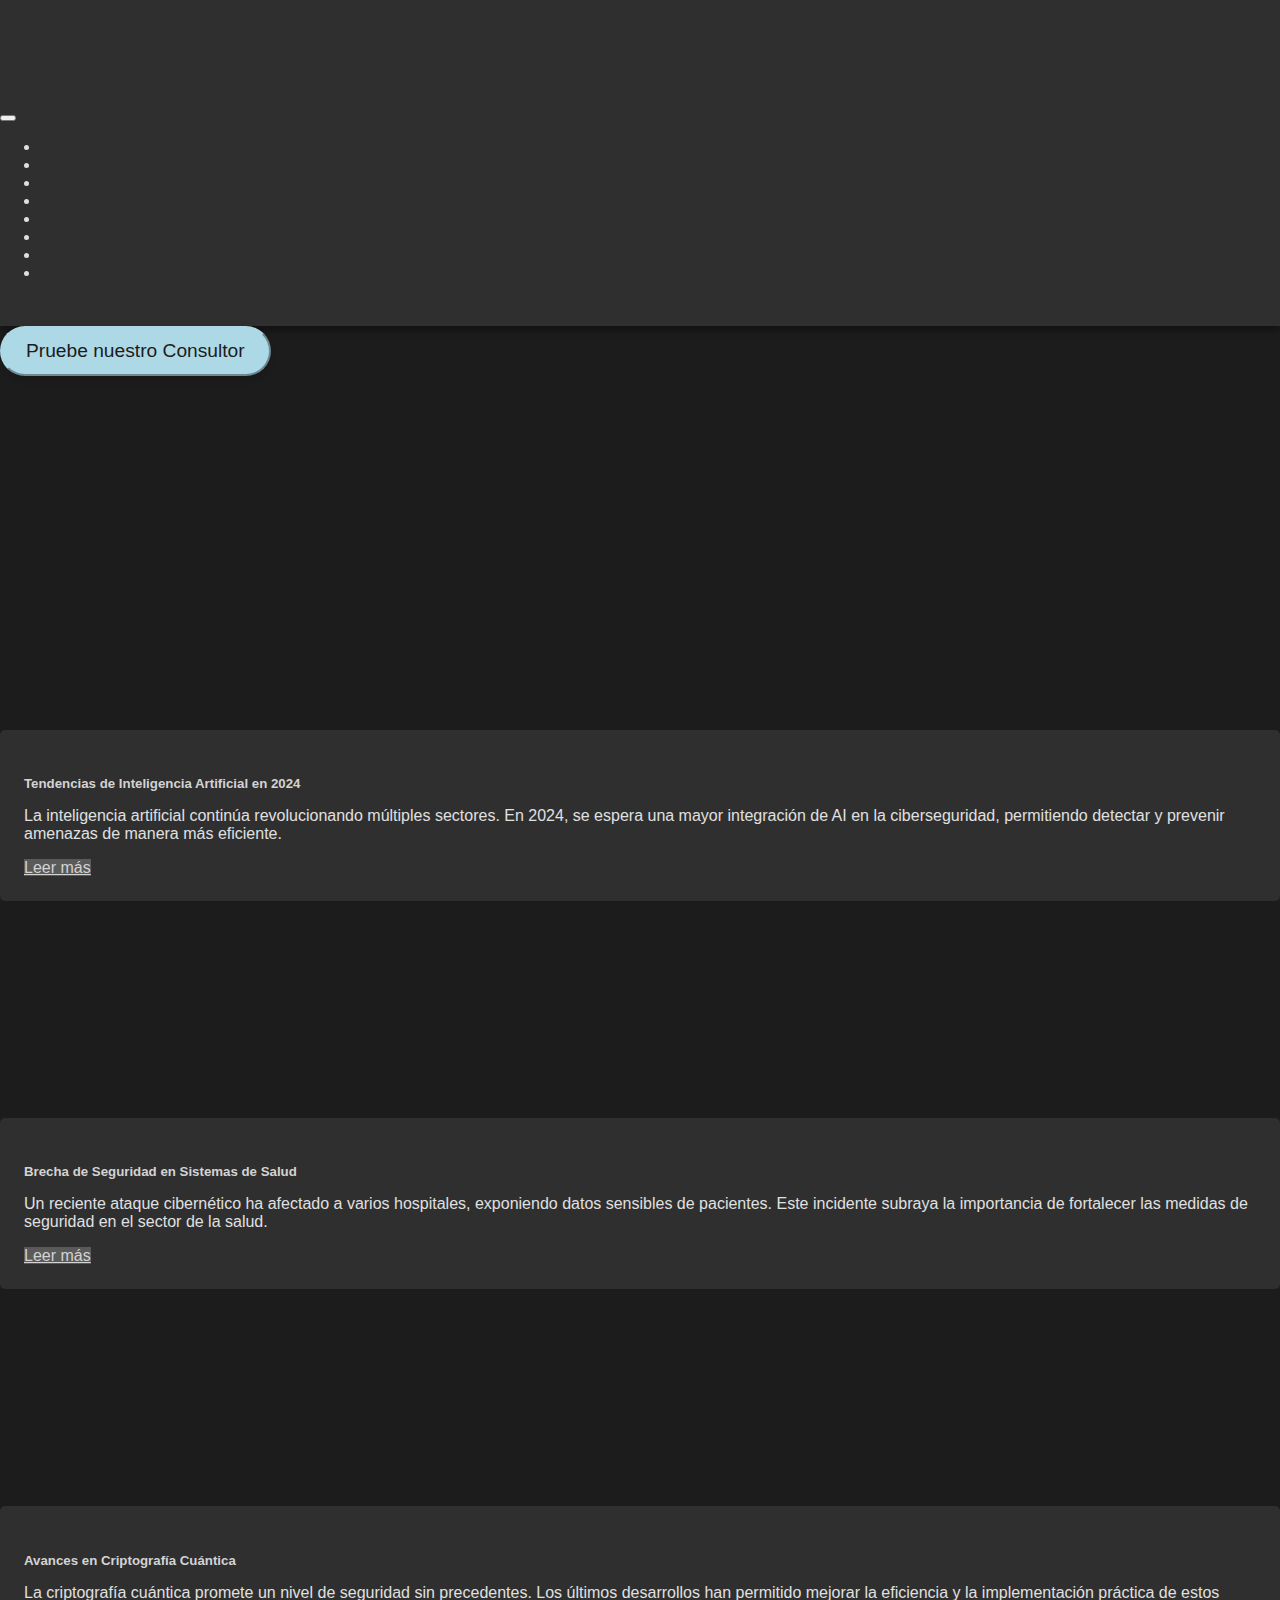
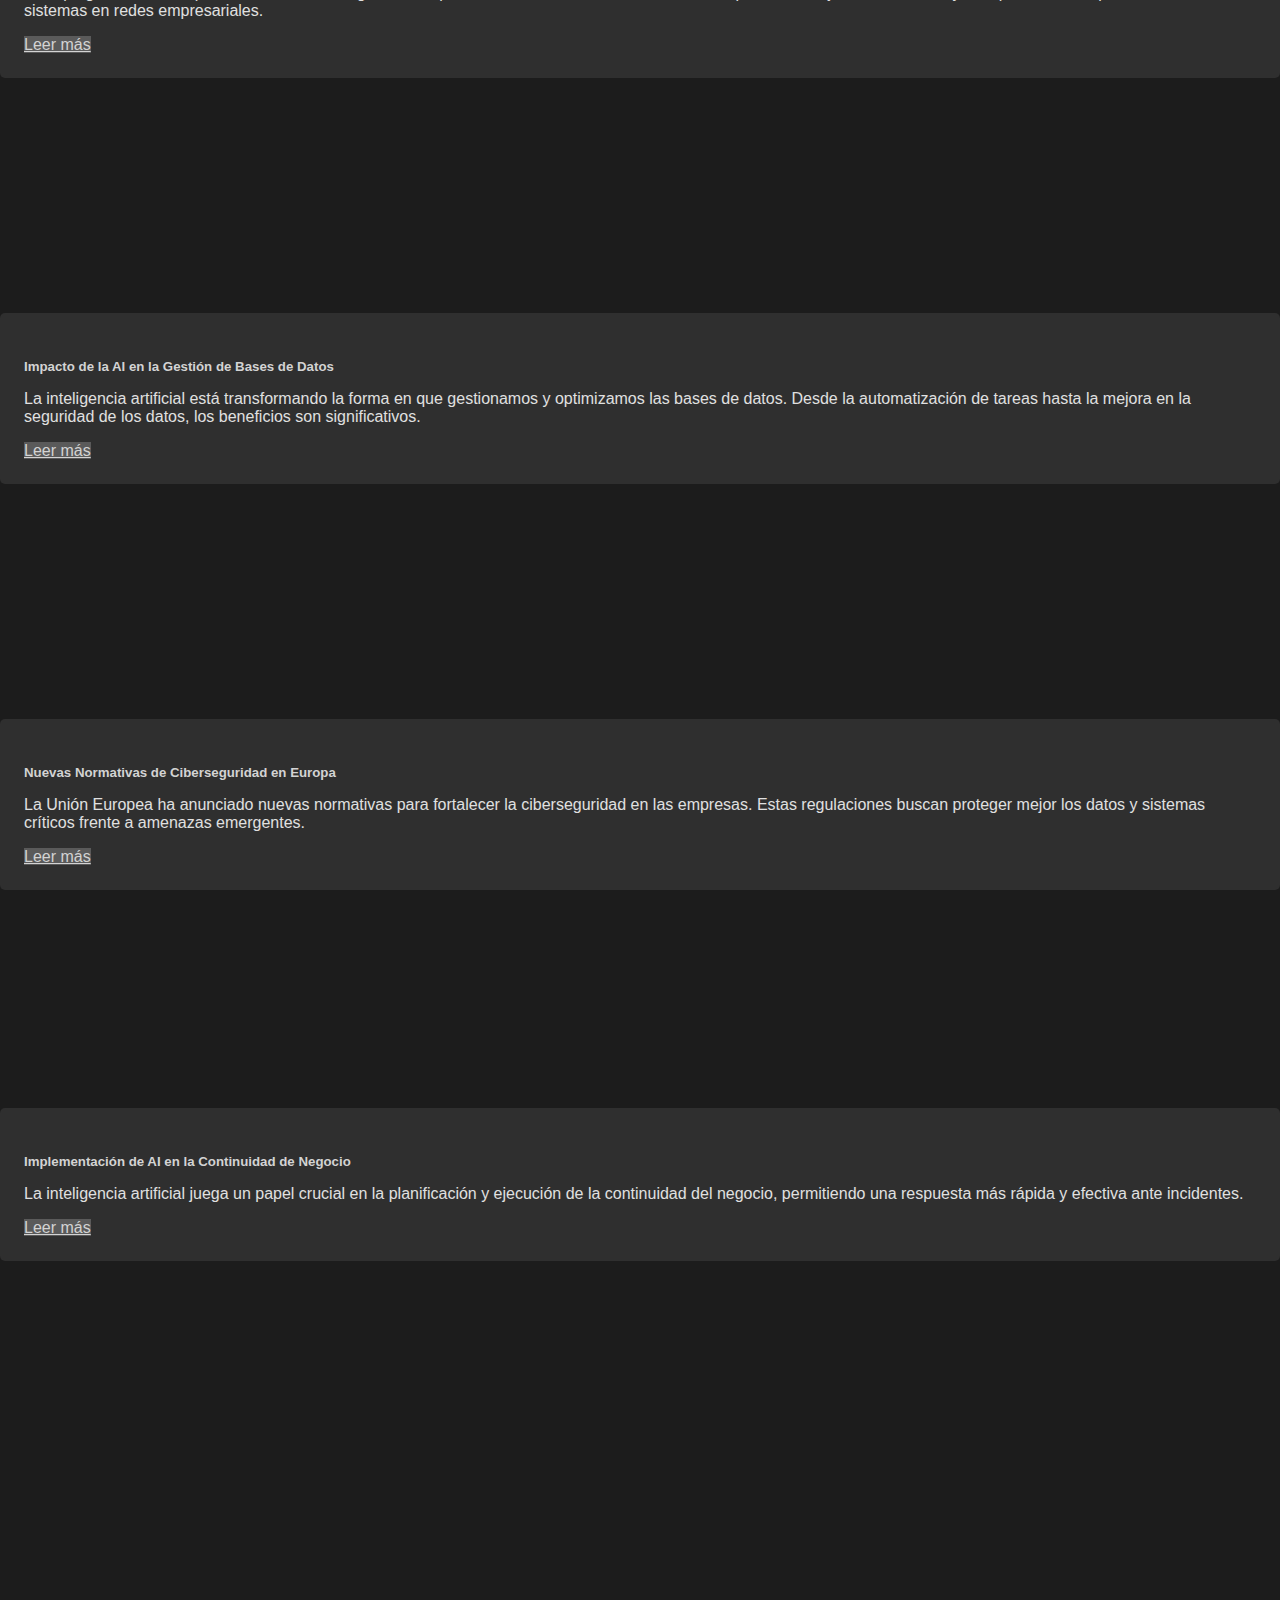
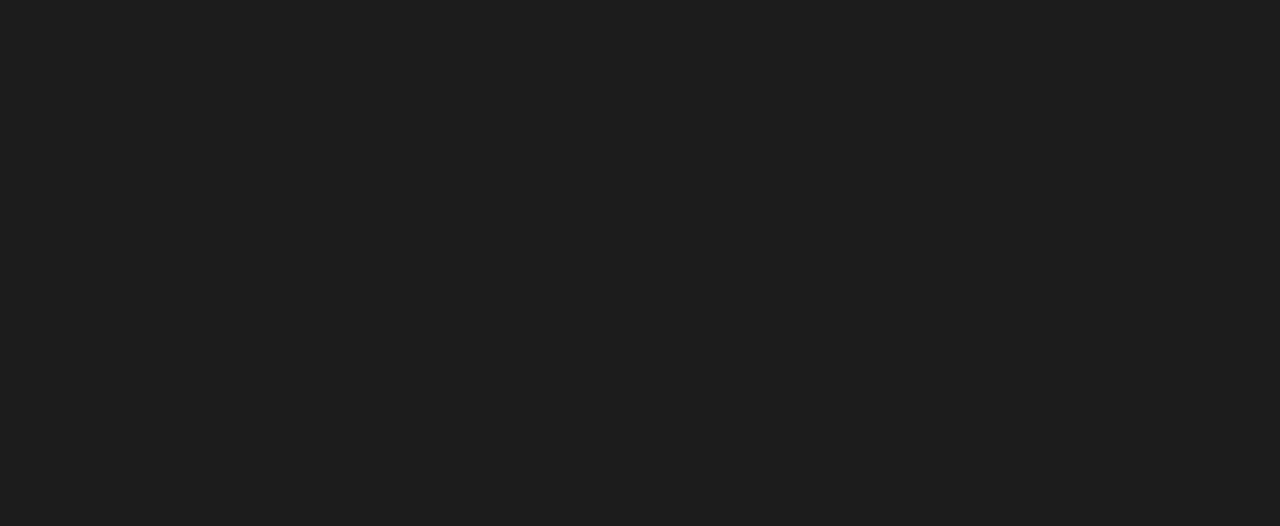
<file: html/novedades.html>
<!doctype html>
<html lang="es">
    <head>
        <title>RiskHub - Novedades</title>
        <meta charset="utf-8" />
        <meta name="viewport" content="width=device-width, initial-scale=1, shrink-to-fit=no" />

        <!-- Bootstrap CSS v5.3.2 -->
        <link
            href="https://cdn.jsdelivr.net/npm/bootstrap@5.3.2/dist/css/bootstrap.min.css"
            rel="stylesheet"
            integrity="sha384-T3c6CoIi6uLrA9TneNEoa7RxnatzjcDSCmG1MXxSR1GAsXEV/Dwwykc2MPK8M2HN"
            crossorigin="anonymous"
        />
        <link
            rel="stylesheet"
            href="https://cdn.jsdelivr.net/npm/bootstrap-icons/font/bootstrap-icons.css"
        />
        <link rel="stylesheet" href="../css/styles.css">
        <style>
            /* Estilos específicos para la página de novedades */
            body {
                background-color: #1C1C1C;
                color: #E0E0E0;
                font-family: 'Poppins', sans-serif;
            }

            .navbar, footer {
                background-color: #2F2F2F !important;
            }

            .section-title {
                text-align: center;
                margin-bottom: 2rem;
                color: #D3D3D3;
                text-transform: uppercase;
                font-weight: bold;
            }

            .news-article {
                background-color: #2F2F2F;
                border-radius: 5px;
                padding: 1.5rem;
                margin-bottom: 1.5rem;
                transition: transform 0.3s, box-shadow 0.3s;
            }

            .news-article:hover {
                transform: translateY(-5px);
                box-shadow: 0 0 15px #A9A9A9, 0 0 30px #808080, 0 0 45px #696969;
            }

            .news-article h5 {
                color: #D3D3D3;
                margin-bottom: 1rem;
            }

            .news-article p {
                color: #E0E0E0;
            }

            .btn-read-more {
                background-color: #5A5A5A;
                border-color: #5A5A5A;
                color: #D3D3D3;
            }

            .btn-read-more:hover {
                background-color: #696969;
                border-color: #696969;
                color: #fff;
            }

            /* Estilos para el botón del consultor */
            .btn-consultor {
                background-color: #ADD8E6; /* Celeste Hielo */
                border-color: #ADD8E6;
                color: #1C1C1C;
                font-size: 1.2rem;
                padding: 0.75rem 1.5rem;
                animation: pulse 2s infinite;
                transition: transform 0.3s, background-color 0.3s;
                border-radius: 50px; /* Botón más redondeado */
                box-shadow: 0 4px 6px rgba(0,0,0,0.1);
            }

            .btn-consultor:hover {
                transform: scale(1.1);
                background-color: #87CEEB; /* Azul Cielo más intenso */
            }

            @keyframes pulse {
                0% { transform: scale(1); }
                50% { transform: scale(1.05); }
                100% { transform: scale(1); }
            }

            /* Estilos para el chat */
            #chat-container {
                height: 400px;
                overflow-y: scroll;
                border: 1px solid #444;
                padding: 1rem;
                border-radius: 5px;
                background-color: #2F2F2F;
            }

            #chat-container div {
                margin-bottom: 1rem;
            }

            #chat-container strong {
                color: #ADD8E6; /* Celeste Hielo para el consultor */
            }

            #chat-container span {
                color: #E0E0E0;
            }

            /* Estilos para el input y botón */
            .input-group input {
                background-color: #3A3A3A;
                border: 1px solid #555;
                color: #E0E0E0;
            }

            .input-group input::placeholder {
                color: #AAA;
            }

            .input-group .btn-primary {
                background-color: #ADD8E6;
                border-color: #ADD8E6;
                color: #1C1C1C;
                transition: background-color 0.3s, transform 0.3s;
            }

            .input-group .btn-primary:hover {
                background-color: #87CEEB;
                transform: scale(1.05);
            }
        </style>
    </head>

    <body>
        <header>
            <nav class="navbar navbar-expand-lg navbar-dark shadow-sm">
                <div class="container-fluid">
                    <a class="navbar-brand" href="../index.html">
                        <img src="../recursos/logo riskhub _ (1).png" alt="RiskHub" height="100px"width="100%" />
                    </a>
                    <button
                        class="navbar-toggler"
                        type="button"
                        data-bs-toggle="collapse"
                        data-bs-target="#navbarNav"
                        aria-controls="navbarNav"
                        aria-expanded="false"
                        aria-label="Toggle navigation"
                    >
                        <span class="navbar-toggler-icon"></span>
                    </button>
                    <div class="collapse navbar-collapse" id="navbarNav">
                        <ul class="navbar-nav ms-auto">
                            <li class="nav-item">
                                <a class="nav-link" href="../index.html">Inicio</a>
                            </li>
                            <li class="nav-item">
                                <a class="nav-link" href="#quienes-somos">Quiénes Somos</a>
                            </li>
                            <li class="nav-item">
                                <a class="nav-link" href="../html/servicios.html">Servicios</a>
                            </li>
                            <li class="nav-item">
                                <a class="nav-link" href="../html/metodologia.html">Metodología</a>
                            </li>
                            <li class="nav-item">
                                <a class="nav-link" href="#partners">Partners</a>
                            </li>
                            <li class="nav-item">
                                <a class="nav-link" href="novedades.html">Novedades</a>
                            </li>
                            <li class="nav-item">
                                <a class="nav-link active" aria-current="page" href="concientizacion.html">Concientización</a>
                            </li>
                            <li class="nav-item">
                                <a class="btn btn-primary" href="#contacto">Contáctanos</a>
                            </li>
                        </ul>
                        <a href="https://www.linkedin.com" target="_blank" class="text-light ms-3">
                            <i class="bi bi-linkedin" style="font-size: 1.5rem;"></i>
                        </a>
                    </div>
                </div>
            </nav><!-- Botón "Pruebe nuestro Consultor" -->
            <div class="container-fluid text-end mt-2">
                <button type="button" class="btn btn-consultor" data-bs-toggle="modal" data-bs-target="#consultorModal">
                    Pruebe nuestro Consultor
                </button>
            </div>
        </header>

        <main>
            <!-- Hero Section -->
            <section class="hero text-center py-5">
                <div class="container">
                    <h1 class="display-4">Novedades</h1>
                    <p class="lead">
                        Mantente al día con las últimas noticias en ciberseguridad, inteligencia artificial y otros temas relevantes.
                    </p>
                </div>
            </section>

            <!-- Sección de Noticias -->
            <section class="py-5">
                <div class="container">
                    <h2 class="section-title">Últimas Noticias</h2>
                    <div class="row">
                        <!-- Artículo 1 -->
                        <div class="col-md-6">
                            <div class="news-article">
                                <h5>Tendencias de Inteligencia Artificial en 2024</h5>
                                <p>
                                    La inteligencia artificial continúa revolucionando múltiples sectores. En 2024, se espera una mayor integración de AI en la ciberseguridad, permitiendo detectar y prevenir amenazas de manera más eficiente.
                                </p>
                                <a href="#" class="btn btn-read-more" data-bs-toggle="modal" data-bs-target="#newsModal1">Leer más</a>
                            </div>
                        </div>
                        <!-- Modal para Artículo 1 -->
                        <div class="modal fade" id="newsModal1" tabindex="-1" aria-labelledby="newsModal1Label" aria-hidden="true">
                            <div class="modal-dialog modal-lg modal-dialog-centered">
                                <div class="modal-content bg-dark text-light">
                                    <div class="modal-header">
                                        <h5 class="modal-title" id="newsModal1Label">Tendencias de Inteligencia Artificial en 2024</h5>
                                        <button type="button" class="btn-close btn-close-white" data-bs-dismiss="modal" aria-label="Cerrar"></button>
                                    </div>
                                    <div class="modal-body">
                                        <p>
                                            En 2024, la inteligencia artificial seguirá avanzando a pasos agigantados, especialmente en el ámbito de la ciberseguridad. Las nuevas herramientas basadas en AI permitirán una detección más rápida y precisa de amenazas, automatizando respuestas y minimizando el tiempo de inactividad. Además, se desarrollarán algoritmos más sofisticados capaces de anticipar ataques antes de que ocurran, fortaleciendo la defensa proactiva de las organizaciones.
                                        </p>
                                        <p>
                                            Otro aspecto clave será la ética en AI, con un enfoque en la transparencia y la responsabilidad para evitar sesgos y asegurar que las decisiones automatizadas sean justas y equitativas. Las empresas invertirán en formación y desarrollo para asegurar que su personal esté preparado para trabajar junto a estas tecnologías avanzadas.
                                        </p>
                                    </div>
                                </div>
                            </div>
                        </div>
                        <!-- Artículo 2 -->
                        <div class="col-md-6">
                            <div class="news-article">
                                <h5>Brecha de Seguridad en Sistemas de Salud</h5>
                                <p>
                                    Un reciente ataque cibernético ha afectado a varios hospitales, exponiendo datos sensibles de pacientes. Este incidente subraya la importancia de fortalecer las medidas de seguridad en el sector de la salud.
                                </p>
                                <a href="#" class="btn btn-read-more" data-bs-toggle="modal" data-bs-target="#newsModal2">Leer más</a>
                            </div>
                        </div>
                        <!-- Modal para Artículo 2 -->
                        <div class="modal fade" id="newsModal2" tabindex="-1" aria-labelledby="newsModal2Label" aria-hidden="true">
                            <div class="modal-dialog modal-lg modal-dialog-centered">
                                <div class="modal-content bg-dark text-light">
                                    <div class="modal-header">
                                        <h5 class="modal-title" id="newsModal2Label">Brecha de Seguridad en Sistemas de Salud</h5>
                                        <button type="button" class="btn-close btn-close-white" data-bs-dismiss="modal" aria-label="Cerrar"></button>
                                    </div>
                                    <div class="modal-body">
                                        <p>
                                            El reciente ciberataque a varios hospitales ha revelado vulnerabilidades críticas en los sistemas de salud. Los atacantes lograron acceder a bases de datos sensibles, comprometiendo información personal y médica de miles de pacientes. Este evento destaca la necesidad urgente de implementar medidas de seguridad más robustas, incluyendo el cifrado avanzado de datos, autenticación multifactor y monitoreo continuo de redes.
                                        </p>
                                        <p>
                                            Además, es esencial que el personal de salud reciba capacitación adecuada en ciberseguridad para reconocer y prevenir posibles amenazas. Las instituciones deben adoptar un enfoque proactivo, realizando auditorías regulares y actualizaciones de sus sistemas para mantenerse al día con las últimas tendencias en ciberataques.
                                        </p>
                                    </div>
                                </div>
                            </div>
                        </div>
                        <!-- Artículo 3 -->
                        <div class="col-md-6">
                            <div class="news-article">
                                <h5>Avances en Criptografía Cuántica</h5>
                                <p>
                                    La criptografía cuántica promete un nivel de seguridad sin precedentes. Los últimos desarrollos han permitido mejorar la eficiencia y la implementación práctica de estos sistemas en redes empresariales.
                                </p>
                                <a href="#" class="btn btn-read-more" data-bs-toggle="modal" data-bs-target="#newsModal3">Leer más</a>
                            </div>
                        </div>
                        <!-- Modal para Artículo 3 -->
                        <div class="modal fade" id="newsModal3" tabindex="-1" aria-labelledby="newsModal3Label" aria-hidden="true">
                            <div class="modal-dialog modal-lg modal-dialog-centered">
                                <div class="modal-content bg-dark text-light">
                                    <div class="modal-header">
                                        <h5 class="modal-title" id="newsModal3Label">Avances en Criptografía Cuántica</h5>
                                        <button type="button" class="btn-close btn-close-white" data-bs-dismiss="modal" aria-label="Cerrar"></button>
                                    </div>
                                    <div class="modal-body">
                                        <p>
                                            La criptografía cuántica está revolucionando la seguridad de la información al ofrecer métodos inviolables de encriptación. Recientemente, se han logrado avances significativos en la eficiencia de estos sistemas, permitiendo su integración en infraestructuras empresariales sin comprometer el rendimiento. Estos desarrollos incluyen la reducción de la latencia en la transmisión de claves y la implementación de protocolos más robustos que garantizan la privacidad y la integridad de los datos.
                                        </p>
                                        <p>
                                            Además, las empresas están comenzando a adoptar soluciones de criptografía cuántica para proteger sus comunicaciones internas y externas, anticipándose a la era post-cuántica donde las computadoras cuánticas podrían romper los sistemas de encriptación tradicionales. Este adelanto posiciona a las organizaciones a la vanguardia de la seguridad tecnológica, asegurando una protección definitiva contra futuras amenazas.
                                        </p>
                                    </div>
                                </div>
                            </div>
                        </div>
                        <!-- Artículo 4 -->
                        <div class="col-md-6">
                            <div class="news-article">
                                <h5>Impacto de la AI en la Gestión de Bases de Datos</h5>
                                <p>
                                    La inteligencia artificial está transformando la forma en que gestionamos y optimizamos las bases de datos. Desde la automatización de tareas hasta la mejora en la seguridad de los datos, los beneficios son significativos.
                                </p>
                                <a href="#" class="btn btn-read-more" data-bs-toggle="modal" data-bs-target="#newsModal4">Leer más</a>
                            </div>
                        </div>
                        <!-- Modal para Artículo 4 -->
                        <div class="modal fade" id="newsModal4" tabindex="-1" aria-labelledby="newsModal4Label" aria-hidden="true">
                            <div class="modal-dialog modal-lg modal-dialog-centered">
                                <div class="modal-content bg-dark text-light">
                                    <div class="modal-header">
                                        <h5 class="modal-title" id="newsModal4Label">Impacto de la AI en la Gestión de Bases de Datos</h5>
                                        <button type="button" class="btn-close btn-close-white" data-bs-dismiss="modal" aria-label="Cerrar"></button>
                                    </div>
                                    <div class="modal-body">
                                        <p>
                                            La integración de la inteligencia artificial en la gestión de bases de datos ha permitido una optimización sin precedentes. Los algoritmos de AI pueden analizar grandes volúmenes de datos en tiempo real, identificando patrones y anomalías que serían difíciles de detectar manualmente. Esto no solo mejora la eficiencia operativa, sino que también fortalece la seguridad al prever y mitigar posibles brechas de datos.
                                        </p>
                                        <p>
                                            Además, la AI facilita la automatización de tareas rutinarias como la indexación, el backup y la recuperación de datos, liberando recursos humanos para enfocarse en actividades más estratégicas. La capacidad de predecir necesidades de almacenamiento y ajustar dinámicamente los recursos también contribuye a una gestión más sostenible y rentable de las bases de datos.
                                        </p>
                                    </div>
                                </div>
                            </div>
                        </div>
                        <!-- Artículo 5 -->
                        <div class="col-md-6">
                            <div class="news-article">
                                <h5>Nuevas Normativas de Ciberseguridad en Europa</h5>
                                <p>
                                    La Unión Europea ha anunciado nuevas normativas para fortalecer la ciberseguridad en las empresas. Estas regulaciones buscan proteger mejor los datos y sistemas críticos frente a amenazas emergentes.
                                </p>
                                <a href="#" class="btn btn-read-more" data-bs-toggle="modal" data-bs-target="#newsModal5">Leer más</a>
                            </div>
                        </div>
                        <!-- Modal para Artículo 5 -->
                        <div class="modal fade" id="newsModal5" tabindex="-1" aria-labelledby="newsModal5Label" aria-hidden="true">
                            <div class="modal-dialog modal-lg modal-dialog-centered">
                                <div class="modal-content bg-dark text-light">
                                    <div class="modal-header">
                                        <h5 class="modal-title" id="newsModal5Label">Nuevas Normativas de Ciberseguridad en Europa</h5>
                                        <button type="button" class="btn-close btn-close-white" data-bs-dismiss="modal" aria-label="Cerrar"></button>
                                    </div>
                                    <div class="modal-body">
                                        <p>
                                            En respuesta al aumento de ciberataques sofisticados, la Unión Europea ha implementado nuevas normativas destinadas a reforzar la ciberseguridad en todas las empresas que operan dentro de su territorio. Estas regulaciones obligan a las organizaciones a adoptar medidas más estrictas de protección de datos, realizar evaluaciones regulares de vulnerabilidad y reportar incidentes de seguridad en tiempos más cortos.
                                        </p>
                                        <p>
                                            Además, se promueve la colaboración entre sectores público y privado para compartir información sobre amenazas y mejores prácticas. Las empresas que cumplan con estas normativas no solo estarán mejor protegidas, sino que también ganarán la confianza de sus clientes y socios comerciales, posicionándose como líderes en seguridad tecnológica.
                                        </p>
                                    </div>
                                </div>
                            </div>
                        </div>
                        <!-- Artículo 6 -->
                        <div class="col-md-6">
                            <div class="news-article">
                                <h5>Implementación de AI en la Continuidad de Negocio</h5>
                                <p>
                                    La inteligencia artificial juega un papel crucial en la planificación y ejecución de la continuidad del negocio, permitiendo una respuesta más rápida y efectiva ante incidentes.
                                </p>
                                <a href="#" class="btn btn-read-more" data-bs-toggle="modal" data-bs-target="#newsModal6">Leer más</a>
                            </div>
                        </div>
                        <!-- Modal para Artículo 6 -->
                        <div class="modal fade" id="newsModal6" tabindex="-1" aria-labelledby="newsModal6Label" aria-hidden="true">
                            <div class="modal-dialog modal-lg modal-dialog-centered">
                                <div class="modal-content bg-dark text-light">
                                    <div class="modal-header">
                                        <h5 class="modal-title" id="newsModal6Label">Implementación de AI en la Continuidad de Negocio</h5>
                                        <button type="button" class="btn-close btn-close-white" data-bs-dismiss="modal" aria-label="Cerrar"></button>
                                    </div>
                                    <div class="modal-body">
                                        <p>
                                            La inteligencia artificial está transformando la continuidad del negocio al proporcionar herramientas que anticipan y responden a incidentes de manera más eficiente. Los sistemas basados en AI pueden analizar datos en tiempo real para identificar riesgos potenciales y activar protocolos de emergencia automáticamente, reduciendo significativamente el tiempo de respuesta y minimizando el impacto de las interrupciones.
                                        </p>
                                        <p>
                                            Además, la AI facilita la simulación de escenarios de desastre, permitiendo a las empresas probar y mejorar sus planes de continuidad de manera continua. Esto garantiza que las organizaciones estén mejor preparadas para enfrentar cualquier tipo de crisis, asegurando la resiliencia operativa y la confianza de sus stakeholders.
                                        </p>
                                    </div>
                                </div>
                            </div>
                        </div>
                        <!-- Puedes añadir más artículos siguiendo la misma estructura -->
                    </div>
                </div>
            </section>
        </main>

        <footer class="text-center py-3">
            <div class="container">
                <p>&copy; 2024 RiskHub. Todos los derechos reservados.</p>
                <a href="#" class="text-light mx-2">Política de Privacidad</a> | 
                <a href="#" class="text-light mx-2">Términos de Servicio</a>
            </div>
        </footer>

        <!-- Modal para el Consultor -->
        <div class="modal fade" id="consultorModal" tabindex="-1" aria-labelledby="consultorModalLabel" aria-hidden="true">
            <div class="modal-dialog modal-lg modal-dialog-centered">
                <div class="modal-content bg-dark text-light">
                    <div class="modal-header">
                        <h5 class="modal-title" id="consultorModalLabel">Consultor de RiskHub</h5>
                        <button type="button" class="btn-close btn-close-white" data-bs-dismiss="modal" aria-label="Cerrar"></button>
                    </div>
                    <div class="modal-body">
                        <div id="chat-container">
                            <!-- Mensajes del chat aparecerán aquí -->
                        </div>
                        <div class="input-group mt-3">
                            <input type="text" class="form-control" id="user-input" placeholder="Escribe tu consulta..." aria-label="Consulta">
                            <button class="btn btn-primary" type="button" id="send-button">Enviar</button>
                        </div>
                    </div>
                </div>
            </div>
        </div>

        <!-- Bootstrap JavaScript Libraries -->
        <script
            src="https://cdn.jsdelivr.net/npm/@popperjs/core@2.11.8/dist/umd/popper.min.js"
            integrity="sha384-I7E8VVD/ismYTF4hNIPjVp/Zjvgyol6VFvRkX/vR+Vc4jQkC+hVqc2pM8ODewa9r"
            crossorigin="anonymous"
        ></script>
        <script
            src="https://cdn.jsdelivr.net/npm/bootstrap@5.3.2/dist/js/bootstrap.min.js"
            integrity="sha384-BBtl+eGJRgqQAUMxJ7pMwbEyER4l1g+O15P+16Ep7Q9Q+zqX6gSbd85u4mG4QzX+"
            crossorigin="anonymous"
        ></script>
        <script src="../js/chatbotfake.js"></script>
    </body>
</html>
</file>
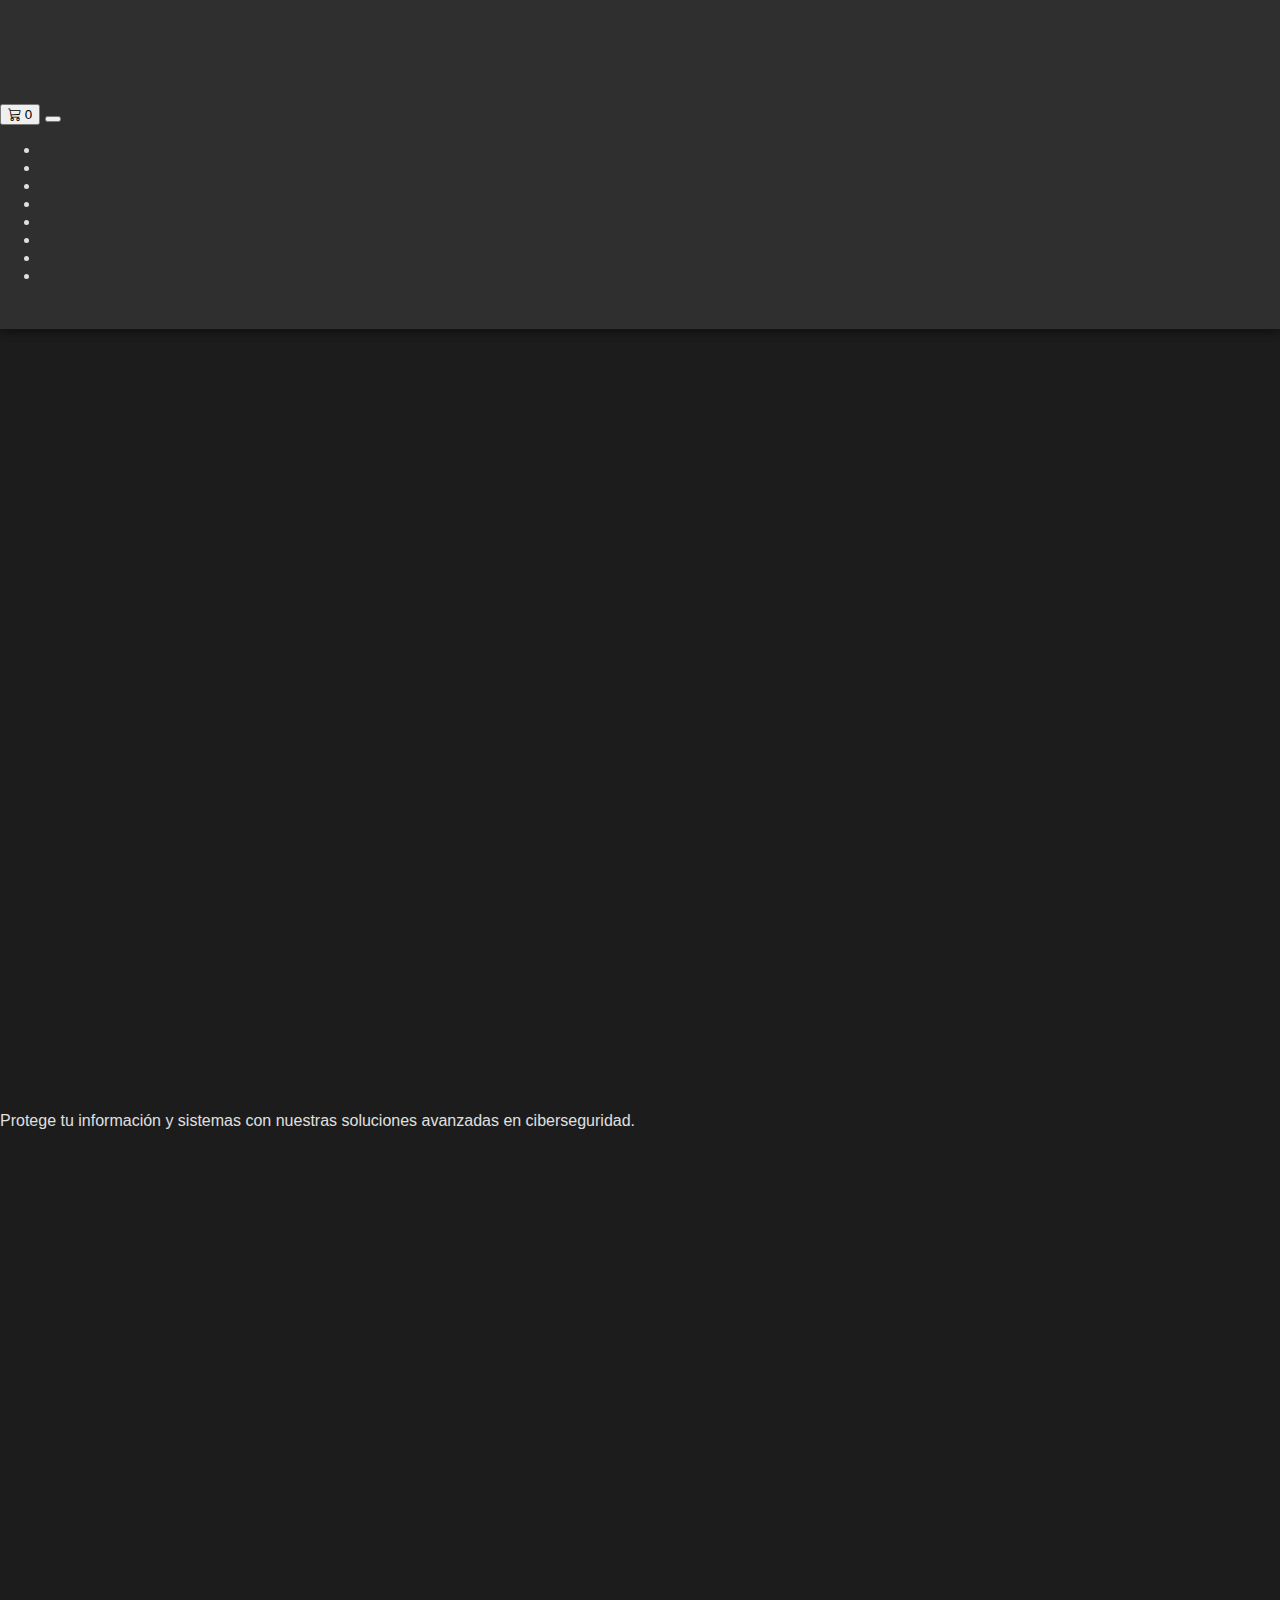
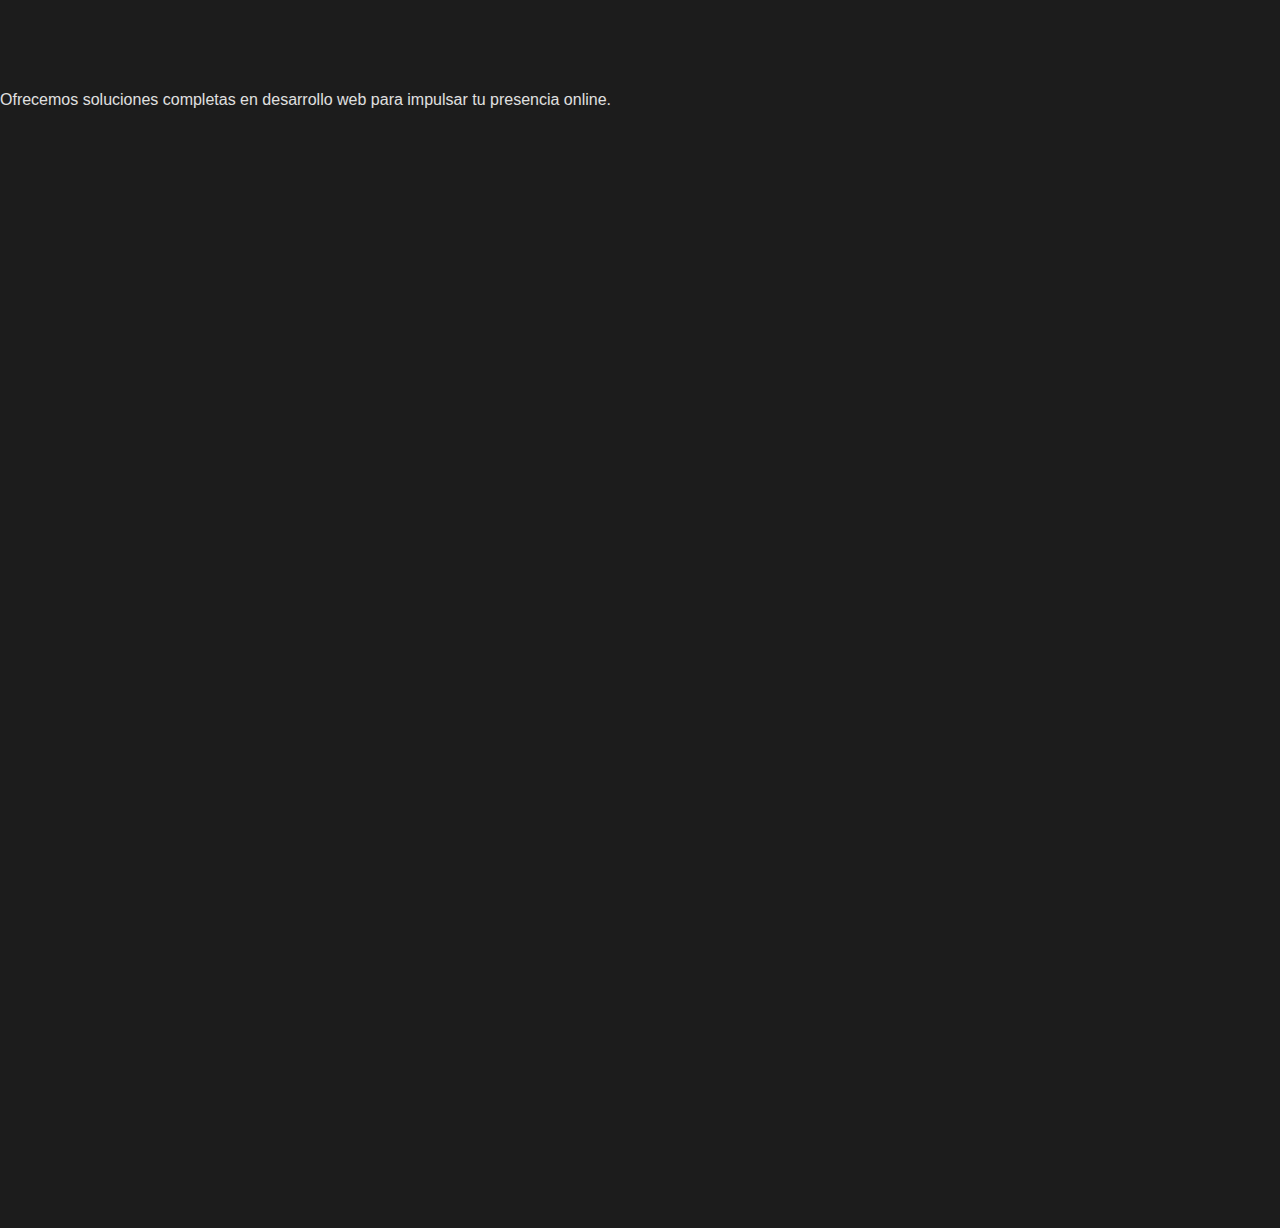
<file: html/servicios.html>
<!doctype html>
<html lang="es">
    <head>
        <title>RiskHub - Servicios y Carrito</title>
        <meta charset="utf-8" />
        <meta name="viewport" content="width=device-width, initial-scale=1, shrink-to-fit=no" />

        <!-- Bootstrap CSS v5.3.2 -->
        <link
            href="https://cdn.jsdelivr.net/npm/bootstrap@5.3.2/dist/css/bootstrap.min.css"
            rel="stylesheet"
            integrity="sha384-T3c6CoIi6uLrA9TneNEoa7RxnatzjcDSCmG1MXxSR1GAsXEV/Dwwykc2MPK8M2HN"
            crossorigin="anonymous"
        />
        <link
            rel="stylesheet"
            href="https://cdn.jsdelivr.net/npm/bootstrap-icons/font/bootstrap-icons.css"
        />
        <link rel="stylesheet" href="../css/styles.css">
        <style>
            /* Ajustes adicionales específicos para la página de servicios */
            body {
                background-color: #1C1C1C;
                color: #E0E0E0;
                font-family: 'Poppins', sans-serif;
            }

            .navbar, footer {
                background-color: #2F2F2F !important;
            }

            .section-title {
                text-align: center;
                margin-bottom: 2rem;
                color: #D3D3D3;
                text-transform: uppercase;
                font-weight: bold;
            }

            .services-list li {
                margin-bottom: 1rem;
                padding: 1rem;
                background-color: #2F2F2F;
                border-radius: 5px;
                transition: transform 0.3s;
            }

            .services-list li:hover {
                transform: translateX(5px);
            }

            .methodology-step {
                background-color: #3A3A3A;
                border-radius: 5px;
                padding: 1rem;
                margin-bottom: 1.5rem;
            }

            .partners-logos img {
                filter: grayscale(100%);
                max-width: 100px;
                margin: 1rem;
                opacity: 0.8;
                transition: opacity 0.3s;
            }

            .partners-logos img:hover {
                opacity: 1;
            }

            /* Estilos para el carrito */
            .offcanvas-body {
                background-color: #2F2F2F;
                color: #E0E0E0;
            }

            #cartTable th, #cartTable td {
                color: #E0E0E0;
                vertical-align: middle;
            }

            .btn-danger {
                background-color: #5A5A5A;
                border-color: #5A5A5A;
                color: #D3D3D3;
            }

            .btn-danger:hover {
                background-color: #696969;
                border-color: #696969;
            }

            .btn-success {
                background-color: #6E6E6E;
                border-color: #6E6E6E;
                color: #D3D3D3;
            }

            .btn-success:hover {
                background-color: #5A5A5A;
                border-color: #5A5A5A;
            }

            /* Estilos para los campos de cantidad */
            .quantity-input {
                width: 60px;
                text-align: center;
                background-color: #3A3A3A;
                border: 1px solid #555;
                color: #E0E0E0;
                border-radius: 5px;
            }

            .quantity-input:focus {
                outline: none;
                border-color: #ADD8E6;
                box-shadow: 0 0 5px #ADD8E6;
            }
        </style>
    </head>

    <body>
        <header>
            <nav class="navbar navbar-expand-lg navbar-dark shadow-sm">
                <div class="container-fluid">
                    <a class="navbar-brand" href="../index.html">
                        <img src="../recursos/logo riskhub _ (1).png" alt="RiskHub" height="100px" width="100%"/>
                    </a>
                    <!-- Botón del carrito colocado al lado izquierdo del logo -->
                    <button type="button" class="btn btn-light position-relative me-3" data-bs-toggle="offcanvas" data-bs-target="#offcanvasCart" aria-controls="offcanvasCart">
                        <i class="bi bi-cart3"></i>
                        <span class="position-absolute top-0 start-100 translate-middle badge rounded-pill bg-danger" id="cartCount">
                            0
                            <span class="visually-hidden">elementos en el carrito</span>
                        </span>
                    </button>
                    <button
                        class="navbar-toggler"
                        type="button"
                        data-bs-toggle="collapse"
                        data-bs-target="#navbarNav"
                        aria-controls="navbarNav"
                        aria-expanded="false"
                        aria-label="Toggle navigation"
                    >
                        <span class="navbar-toggler-icon"></span>
                    </button>
                    <div class="collapse navbar-collapse" id="navbarNav">
                        <ul class="navbar-nav ms-auto">
                            <li class="nav-item">
                                <a class="nav-link" href="../index.html">Inicio</a>
                            </li>
                            <li class="nav-item">
                                <a class="nav-link" href="../index.html">Quiénes Somos</a>
                            </li>
                            <li class="nav-item">
                                <a class="nav-link" href="../html/servicios.html">Servicios</a>
                            </li>
                            <li class="nav-item">
                                <a class="nav-link" href="../html/metodologia.html">Metodología</a>
                            </li>
                            <li class="nav-item">
                                <a class="nav-link" href="../html/certificaciones.html">Partners</a>
                            </li>
                            <li class="nav-item">
                                <a class="nav-link" href="../html/novedades.html">Novedades</a>
                            </li>
                            <li class="nav-item">
                                <a class="nav-link active" aria-current="page" href="../html/concientizacion.html">Concientización</a>
                            </li>
                            <li class="nav-item">
                                <a class="btn btn-primary" href="../index.html">Contáctanos</a>
                            </li>
                        </ul>
                        <a href="https://www.linkedin.com" target="_blank" class="text-light ms-3">
                            <i class="bi bi-linkedin" style="font-size: 1.5rem;"></i>
                        </a>
                    </div>
                </div>
            </nav>
        </header>

        <main>
            <!-- Hero Section -->
            <section class="hero text-center py-5">
                <div class="container">
                    <h1 class="display-4">Nuestros Servicios</h1>
                    <p class="lead">
                        Explora nuestra amplia gama de servicios en ciberseguridad y desarrollo web. Agrega los que necesites a tu carrito para contratar nuestros expertos.
                    </p>
                </div>
            </section>

            <!-- Sección de Servicios Destacados -->
            <section class="py-5 bg-light">
                <div class="container">
                    <h2 class="section-title text-dark">Servicios Destacados</h2>
                    <div class="row g-4">
                        <div class="col-md-4">
                            <div class="card bg-dark text-light">
                                <div class="card-body">
                                    <h5 class="card-title">Auditorías ISO</h5>
                                    <p class="card-text">Cumple con estándares internacionales como ISO 27001 y ISO 22301 para garantizar la seguridad y continuidad de tu negocio.</p>
                                    <button class="btn btn-primary add-to-cart" data-product="Auditorías ISO" data-price="2000">Agregar al carrito</button>
                                </div>
                            </div>
                        </div>
                        <div class="col-md-4">
                            <div class="card bg-dark text-light">
                                <div class="card-body">
                                    <h5 class="card-title">Desarrollo Full Stack</h5>
                                    <p class="card-text">Desarrollo de aplicaciones web completas, desde el frontend hasta el backend, asegurando una solución robusta y escalable.</p>
                                    <button class="btn btn-primary add-to-cart" data-product="Desarrollo Full Stack" data-price="3500">Agregar al carrito</button>
                                </div>
                            </div>
                        </div>
                        <div class="col-md-4">
                            <div class="card bg-dark text-light">
                                <div class="card-body">
                                    <h5 class="card-title">Gestión de Bases de Datos</h5>
                                    <p class="card-text">Optimización, administración y seguridad de tus bases de datos para garantizar el acceso eficiente y seguro a tu información.</p>
                                    <button class="btn btn-primary add-to-cart" data-product="Gestión de Bases de Datos" data-price="1500">Agregar al carrito</button>
                                </div>
                            </div>
                        </div>
                    </div>
                </div>
            </section>

            <!-- Servicios de Ciberseguridad -->
            <section id="ciberseguridad" class="py-5">
                <div class="container">
                    <h2 class="section-title">Servicios de Ciberseguridad</h2>
                    <p class="text-center mb-4">
                        Protege tu información y sistemas con nuestras soluciones avanzadas en ciberseguridad.
                    </p>
                    <div class="row g-4">
                        <div class="col-md-6">
                            <div class="card bg-dark text-light">
                                <div class="card-body">
                                    <h5 class="card-title">Auditorías de Seguridad</h5>
                                    <p class="card-text">Identificamos y subsanamos vulnerabilidades para proteger tus sistemas críticos.</p>
                                    <button class="btn btn-primary add-to-cart" data-product="Auditorías de Seguridad" data-price="2000">Agregar al carrito</button>
                                </div>
                            </div>
                        </div>
                        <div class="col-md-6">
                            <div class="card bg-dark text-light">
                                <div class="card-body">
                                    <h5 class="card-title">Hacking Ético</h5>
                                    <p class="card-text">Simulamos ataques controlados para detectar puntos débiles y reforzar tus defensas.</p>
                                    <button class="btn btn-primary add-to-cart" data-product="Hacking Ético" data-price="2500">Agregar al carrito</button>
                                </div>
                            </div>
                        </div>
                        <div class="col-md-6">
                            <div class="card bg-dark text-light">
                                <div class="card-body">
                                    <h5 class="card-title">Seguridad de la Información</h5>
                                    <p class="card-text">Implementamos políticas, controles y cifrado para resguardar datos sensibles.</p>
                                    <button class="btn btn-primary add-to-cart" data-product="Seguridad de la Información" data-price="1800">Agregar al carrito</button>
                                </div>
                            </div>
                        </div>
                        <div class="col-md-6">
                            <div class="card bg-dark text-light">
                                <div class="card-body">
                                    <h5 class="card-title">Continuidad de Negocio</h5>
                                    <p class="card-text">Desarrollamos planes robustos ante contingencias, minimizando impactos y tiempos de inactividad.</p>
                                    <button class="btn btn-primary add-to-cart" data-product="Continuidad de Negocio" data-price="2200">Agregar al carrito</button>
                                </div>
                            </div>
                        </div>
                    </div>
                </div>
            </section>

            <!-- Servicios de Desarrollo Web -->
            <section id="desarrollo-web" class="py-5 bg-light">
                <div class="container">
                    <h2 class="section-title text-dark">Servicios de Desarrollo Web</h2>
                    <p class="text-center mb-4">
                        Ofrecemos soluciones completas en desarrollo web para impulsar tu presencia online.
                    </p>
                    <div class="row g-4">
                        <div class="col-md-6">
                            <div class="card bg-dark text-light">
                                <div class="card-body">
                                    <h5 class="card-title">Desarrollo Frontend</h5>
                                    <p class="card-text">Creación de interfaces de usuario intuitivas y responsivas para una mejor experiencia de tus clientes.</p>
                                    <button class="btn btn-primary add-to-cart" data-product="Desarrollo Frontend" data-price="3000">Agregar al carrito</button>
                                </div>
                            </div>
                        </div>
                        <div class="col-md-6">
                            <div class="card bg-dark text-light">
                                <div class="card-body">
                                    <h5 class="card-title">Desarrollo Backend</h5>
                                    <p class="card-text">Implementación de la lógica del servidor, bases de datos y APIs para garantizar el funcionamiento eficiente de tu aplicación.</p>
                                    <button class="btn btn-primary add-to-cart" data-product="Desarrollo Backend" data-price="3200">Agregar al carrito</button>
                                </div>
                            </div>
                        </div>
                        <div class="col-md-6">
                            <div class="card bg-dark text-light">
                                <div class="card-body">
                                    <h5 class="card-title">Desarrollo Full Stack</h5>
                                    <p class="card-text">Soluciones completas que abarcan tanto el frontend como el backend, asegurando una integración perfecta.</p>
                                    <button class="btn btn-primary add-to-cart" data-product="Desarrollo Full Stack" data-price="5000">Agregar al carrito</button>
                                </div>
                            </div>
                        </div>
                        <div class="col-md-6">
                            <div class="card bg-dark text-light">
                                <div class="card-body">
                                    <h5 class="card-title">Creación de APIs</h5>
                                    <p class="card-text">Desarrollo de interfaces de programación de aplicaciones para facilitar la comunicación entre diferentes sistemas.</p>
                                    <button class="btn btn-primary add-to-cart" data-product="Creación de APIs" data-price="2800">Agregar al carrito</button>
                                </div>
                            </div>
                        </div>
                        <div class="col-md-6">
                            <div class="card bg-dark text-light">
                                <div class="card-body">
                                    <h5 class="card-title">Desarrollo de Aplicaciones Móviles</h5>
                                    <p class="card-text">Creación de aplicaciones móviles nativas y multiplataforma para iOS y Android.</p>
                                    <button class="btn btn-primary add-to-cart" data-product="Desarrollo de Aplicaciones Móviles" data-price="4000">Agregar al carrito</button>
                                </div>
                            </div>
                        </div>
                        <div class="col-md-6">
                            <div class="card bg-dark text-light">
                                <div class="card-body">
                                    <h5 class="card-title">Desarrollo de Aplicaciones de Escritorio</h5>
                                    <p class="card-text">Soluciones de software para entornos de escritorio, optimizadas para diferentes sistemas operativos.</p>
                                    <button class="btn btn-primary add-to-cart" data-product="Desarrollo de Aplicaciones de Escritorio" data-price="3500">Agregar al carrito</button>
                                </div>
                            </div>
                        </div>
                        <div class="col-md-6">
                            <div class="card bg-dark text-light">
                                <div class="card-body">
                                    <h5 class="card-title">Gestión de Bases de Datos</h5>
                                    <p class="card-text">Optimización, administración y seguridad de tus bases de datos para garantizar el acceso eficiente y seguro a tu información.</p>
                                    <button class="btn btn-primary add-to-cart" data-product="Gestión de Bases de Datos" data-price="3000">Agregar al carrito</button>
                                </div>
                            </div>
                        </div>
                    </div>
                </div>
            </section>
        </main>

        <footer class="text-center py-3">
            <div class="container">
                <p>&copy; 2024 RiskHub. Todos los derechos reservados.</p>
                <a href="#" class="text-light mx-2">Política de Privacidad</a> | 
                <a href="#" class="text-light mx-2">Términos de Servicio</a>
            </div>
        </footer>

        <!-- Carrito de Compras Offcanvas -->
        <div class="offcanvas offcanvas-end bg-dark text-light" tabindex="-1" id="offcanvasCart" aria-labelledby="offcanvasCartLabel">
            <div class="offcanvas-header">
                <h5 class="offcanvas-title" id="offcanvasCartLabel">Carrito de Compras</h5>
                <button type="button" class="btn-close btn-close-white" data-bs-dismiss="offcanvas" aria-label="Close"></button>
            </div>
            <div class="offcanvas-body">
                <table id="cartTable" class="table table-bordered text-light">
                    <thead>
                        <tr>
                            <th>Producto</th>
                            <th>Precio (Bs)</th>
                            <th>Cantidad</th>
                            <th>Eliminar</th>
                        </tr>
                    </thead>
                    <tbody id="cart-body">
                        <!-- Items del carrito se agregarán aquí dinámicamente -->
                    </tbody>
                </table>
                <p>Total: <span id="total">0</span> Bs</p>
                <button id="clearCart" class="btn btn-danger">Vaciar Carrito</button>
                <button id="checkout" class="btn btn-success mt-3">Concretar Compra</button>
            </div>
        </div>

        <!-- Bootstrap JavaScript Libraries -->
        <script
            src="https://cdn.jsdelivr.net/npm/@popperjs/core@2.11.8/dist/umd/popper.min.js"
            integrity="sha384-I7E8VVD/ismYTF4hNIPjVp/Zjvgyol6VFvRkX/vR+Vc4jQkC+hVqc2pM8ODewa9r"
            crossorigin="anonymous"
        ></script>
        <script
            src="https://cdn.jsdelivr.net/npm/bootstrap@5.3.2/dist/js/bootstrap.min.js"
            integrity="sha384-BBtl+eGJRgqQAUMxJ7pMwbEyER4l1g+O15P+16Ep7Q9Q+zqX6gSbd85u4mG4QzX+"
            crossorigin="anonymous"
        ></script>
        <script>
            // Funcionalidad básica del carrito de compras con Cantidad editable
            document.addEventListener('DOMContentLoaded', () => {
                const cart = [];
                const cartCount = document.getElementById('cartCount');
                const cartBody = document.getElementById('cart-body');
                const totalElement = document.getElementById('total');
                const clearCartBtn = document.getElementById('clearCart');
                const checkoutBtn = document.getElementById('checkout');

                function updateCart() {
                    cartBody.innerHTML = '';
                    let total = 0;
                    cart.forEach((item, index) => {
                        const row = document.createElement('tr');

                        const productCell = document.createElement('td');
                        productCell.textContent = item.product;
                        row.appendChild(productCell);

                        const priceCell = document.createElement('td');
                        priceCell.textContent = item.price;
                        row.appendChild(priceCell);

                        const quantityCell = document.createElement('td');
                        const quantityInput = document.createElement('input');
                        quantityInput.type = 'number';
                        quantityInput.min = '1';
                        quantityInput.value = item.quantity;
                        quantityInput.classList.add('quantity-input');
                        quantityInput.setAttribute('data-index', index);
                        quantityCell.appendChild(quantityInput);
                        row.appendChild(quantityCell);

                        const removeCell = document.createElement('td');
                        const removeBtn = document.createElement('button');
                        removeBtn.className = 'btn btn-danger btn-sm';
                        removeBtn.textContent = 'Eliminar';
                        removeBtn.onclick = () => {
                            cart.splice(index, 1);
                            updateCart();
                        };
                        removeCell.appendChild(removeBtn);
                        row.appendChild(removeCell);

                        cartBody.appendChild(row);

                        // Agregar evento para cuando la cantidad cambia
                        quantityInput.addEventListener('change', (e) => {
                            const newQuantity = parseInt(e.target.value);
                            if (isNaN(newQuantity) || newQuantity < 1) {
                                e.target.value = item.quantity;
                                alert('La cantidad debe ser al menos 1.');
                                return;
                            }
                            cart[index].quantity = newQuantity;
                            updateCart();
                        });

                        total += item.price * item.quantity;
                    });

                    totalElement.textContent = total;
                    cartCount.textContent = cart.reduce((acc, item) => acc + item.quantity, 0);
                }

                document.querySelectorAll('.add-to-cart').forEach(button => {
                    button.addEventListener('click', () => {
                        const product = button.getAttribute('data-product');
                        const price = parseFloat(button.getAttribute('data-price'));

                        const existingItem = cart.find(item => item.product === product);
                        if (existingItem) {
                            existingItem.quantity += 1;
                        } else {
                            cart.push({ product, price, quantity: 1 });
                        }
                        updateCart();
                    });
                });

                clearCartBtn.addEventListener('click', () => {
                    if (confirm('¿Estás seguro de que deseas vaciar el carrito?')) {
                        cart.length = 0;
                        updateCart();
                    }
                });

                checkoutBtn.addEventListener('click', () => {
                    if (cart.length === 0) {
                        alert('Tu carrito está vacío.');
                        return;
                    }
                    // Aquí puedes implemen tar la lógica de checkout
                    alert('Compra realizada exitosamente.');
                    cart.length = 0;
                    updateCart();
                });

                updateCart();
            });
        </script>
    </body>
</html>
</file>
<file: css/styles.css>
/* Configuración General */
body {
    background-color: #1C1C1C; /* Fondo gris oscuro */
    color: #E0E0E0; /* Texto gris claro */
    margin: 0;
    font-family: 'Poppins', sans-serif;
    overflow-x: hidden;
    transition: background-color 0.5s, color 0.5s;
}

/* Títulos */
h2 {
    color: #E0E0E0; /* Texto gris claro */
    text-shadow: 0 0 10px #A9A9A9, 0 0 20px #808080, 0 0 30px #696969; /* Efecto neón */
    font-weight: bold;
    animation: neonFlicker 1.5s infinite;
}

h1, h5 {
    color: #D3D3D3;
}

/* Ajustes al estilo para mantener escala de grises */
.navbar, footer {
    background-color: #2F2F2F !important;
}

/* Hero en escala de grises */
.hero {
    background: linear-gradient(135deg, #1C1C1C, #2F2F2F);
    color: #E0E0E0;
    padding: 5rem 0;
    text-align: center;
    opacity: 0;
    animation: fadeIn 1s forwards;
    animation-delay: 4s;
}

/* Links */
a.nav-link, a.text-light {
    color: #E0E0E0 !important;
}

a.nav-link:hover, a.text-light:hover {
    color: #C0C0C0 !important;
}

/* Botones en escala de grises */
.btn-primary {
    background-color: #6E6E6E; 
    border-color: #6E6E6E;
    color: #D3D3D3; 
    transition: background-color 0.3s, border-color 0.3s, transform 0.3s;
    opacity: 0;
    animation: fadeIn 1s forwards;
    animation-delay: 2.8s;
}

.btn-primary:hover {
    background-color: #5A5A5A; 
    border-color: #5A5A5A;
    transform: scale(1.1); 
}

/* Secciones */
.section-title {
    text-align: center;
    margin-bottom: 2rem;
    color: #D3D3D3;
    text-transform: uppercase;
    font-weight: bold;
    opacity: 0;
    animation: fadeIn 1s forwards;
    animation-delay: 4.2s;
}

/* Sección "Quiénes Somos" */
.about-section {
    background-color: #2F2F2F;
    padding: 3rem 0;
    opacity: 0;
    animation: fadeIn 1s forwards;
    animation-delay: 0.5s;
}

.about-section img {
    max-width: 100%;
    border-radius: 5px;
    filter: grayscale(100%);
    opacity: 0;
    animation: fadeIn 1s forwards;
    animation-delay: 0.7s;
}

/* Sección Servicios sin tarjetas */
.services-section {
    background-color: #1C1C1C;
    padding: 3rem 0;
    opacity: 0;
    animation: fadeIn 1s forwards;
    animation-delay: 1s;
}

.services-list {
    list-style: none;
    padding: 0;
}

.services-list li {
    margin-bottom: 1rem;
    padding: 1rem;
    background-color: #2F2F2F;
    border-radius: 5px;
    transition: transform 0.3s;
    opacity: 0;
    animation: fadeIn 1s forwards;
    animation-delay: 1.2s;
}

.services-list li:hover {
    transform: translateX(5px);
}

/* Sección Metodología */
.methodology-section {
    background-color: #2F2F2F;
    padding: 3rem 0;
    opacity: 0;
    animation: fadeIn 1s forwards;
    animation-delay: 1.4s;
}

.methodology-step {
    background-color: #3A3A3A;
    border-radius: 5px;
    padding: 1rem;
    margin-bottom: 1.5rem;
    opacity: 0;
    animation: fadeIn 1s forwards;
    animation-delay: 1.6s;
}

/* Sección Partners */
.partners-section {
    background-color: #1C1C1C;
    padding: 3rem 0;
    opacity: 0;
    animation: fadeIn 1s forwards;
    animation-delay: 1.8s;
}

.partners-logos img {
    filter: grayscale(100%);
    max-width: 100px;
    margin: 1rem;
    opacity: 0.8;
    transition: opacity 0.3s, transform 0.3s, box-shadow 0.3s;
    opacity: 0;
    animation: fadeIn 1s forwards;
    animation-delay: 2s;
}

.partners-logos img:hover {
    opacity: 1;
    transform: scale(1.05);
    box-shadow: 0 0 10px #ADD8E6;
}

/* Noticias/Novedades */
#noticias {
    background-color: #2F2F2F;
    opacity: 0;
    animation: fadeIn 1s forwards;
    animation-delay: 2.2s;
}

/* Contacto */
#contacto {
    background-color: #1C1C1C;
    opacity: 0;
    animation: fadeIn 1s forwards;
    animation-delay: 2.4s;
}

#contacto .form-control {
    background-color: #3A3A3A;
    border: 1px solid #5A5A5A;
    color: #E0E0E0;
    opacity: 0;
    animation: fadeIn 1s forwards;
    animation-delay: 2.6s;
}

#contacto .form-control:focus {
    background-color: #4A4A4A;
    border-color: #A9A9A9;
    box-shadow: none;
}

/* Navbar */
.navbar {
    background-color: #2F2F2F; /* Gris oscuro */
    box-shadow: 0 4px 8px rgba(0, 0, 0, 0.4);
}

.navbar-brand, .nav-link, .text-light {
    color: #E0E0E0 !important; /* Texto gris claro */
    transition: text-shadow 0.3s ease-in-out, color 0.3s;
    opacity: 0;
    animation: fadeIn 1s forwards;
    animation-delay: 0.3s;
}

.navbar-brand:hover, .nav-link:hover {
    color: #C0C0C0 !important; 
    text-shadow: 0 0 5px #A9A9A9, 0 0 10px #808080, 0 0 15px #696969; 
}

/* Botones */
.btn-primary {
    background-color: #6E6E6E; 
    border-color: #6E6E6E;
    color: #D3D3D3; 
    transition: background-color 0.3s, border-color 0.3s, transform 0.3s;
    opacity: 0;
    animation: fadeIn 1s forwards;
    animation-delay: 2.8s;
}

.btn-primary:hover {
    background-color: #5A5A5A; 
    border-color: #5A5A5A;
    transform: scale(1.1); 
}

/* Tarjetas */
.card {
    background-color: #2F2F2F; 
    border: 1px solid #6E6E6E; 
    color: #D3D3D3; 
    transition: transform 0.3s, box-shadow 0.3s;
    border-radius: 10px;
    opacity: 0;
    animation: fadeIn 1s forwards;
    animation-delay: 3s;
}

.card-title {
    color: #D3D3D3; 
    font-weight: bold;
}

.card:hover {
    transform: translateY(-10px) scale(1.03); 
    box-shadow: 0 0 15px #A9A9A9, 0 0 30px #808080, 0 0 45px #696969; 
}

/* Footer */
footer {
    background-color: #1C1C1C; 
    color: #D3D3D3; 
    padding: 1.5rem;
    text-align: center;
    box-shadow: 0 0 20px 10px rgba(169, 169, 169, 0.3),
                0 0 80px 20px rgba(128, 128, 128, 0.15),
                0 0 150px 40px rgba(128, 128, 128, 0.1); 
    opacity: 0;
    animation: fadeIn 1s forwards;
    animation-delay: 3.2s;
}

footer a {
    color: #D3D3D3; 
    text-decoration: none;
    transition: color 0.3s, text-shadow 0.3s;
    opacity: 0;
    animation: fadeIn 1s forwards;
    animation-delay: 3.4s;
}

footer a:hover {
    color: #A9A9A9; 
    text-shadow: 0 0 5px #A9A9A9, 0 0 10px #808080; 
}

/* Efectos y Transiciones */
@keyframes neonFlicker {
    0%, 100% {
        text-shadow: 0 0 5px #A9A9A9, 0 0 10px #808080;
    }
    50% {
        text-shadow: 0 0 10px #A9A9A9, 0 0 20px #808080;
    }
}

@keyframes fadeIn {
    from {
        opacity: 0;
        transform: translateY(20px);
    }
    to {
        opacity: 1;
        transform: translateY(0);
    }
}

/* Clase DropShadow ajustada */
.DropShadow {
    filter: drop-shadow(4px 4px 10px #A9A9A9);
    transition: filter 0.3s, opacity 0.3s;
    opacity: 0;
    animation: fadeIn 1s forwards;
    animation-delay: 2s;
}

.DropShadow:hover {
    filter: drop-shadow(6px 6px 15px #ADD8E6);
}

/* Animación de Entrada para Elementos con Retrasos */
.fadeIn-delay-0-3s {
    animation-delay: 0.3s;
}

.fadeIn-delay-0-5s {
    animation-delay: 0.5s;
}

.fadeIn-delay-1s {
    animation-delay: 1s;
}

.fadeIn-delay-1-2s {
    animation-delay: 1.2s;
}

.fadeIn-delay-1-4s {
    animation-delay: 1.4s;
}

.fadeIn-delay-1-6s {
    animation-delay: 1.6s;
}

.fadeIn-delay-1-8s {
    animation-delay: 1.8s;
}

.fadeIn-delay-2s {
    animation-delay: 2s;
}

.fadeIn-delay-2-2s {
    animation-delay: 2.2s;
}

.fadeIn-delay-2-4s {
    animation-delay: 2.4s;
}

.fadeIn-delay-2-6s {
    animation-delay: 2.6s;
}

.fadeIn-delay-2-8s {
    animation-delay: 2.8s;
}

.fadeIn-delay-3s {
    animation-delay: 3s;
}

.fadeIn-delay-3-2s {
    animation-delay: 3.2s;
}

.fadeIn-delay-3-4s {
    animation-delay: 3.4s;
}

.fadeIn-delay-3-6s {
    animation-delay: 3.6s;
}

.fadeIn-delay-3-8s {
    animation-delay: 3.8s;
}

.fadeIn-delay-4s {
    animation-delay: 4s;
}

.fadeIn-delay-4-2s {
    animation-delay: 4.2s;
}

.fadeIn-delay-4-4s {
    animation-delay: 4.4s;
}

.fadeIn-delay-4-6s {
    animation-delay: 4.6s;
}

.fadeIn-delay-4-8s {
    animation-delay: 4.8s;
}

.fadeIn-delay-5s {
    animation-delay: 5s;
}

.fadeIn-delay-5-2s {
    animation-delay: 5.2s;
}

.fadeIn-delay-5-4s {
    animation-delay: 5.4s;
}

.fadeIn-delay-5-6s {
    animation-delay: 5.6s;
}

.fadeIn-delay-5-8s {
    animation-delay: 5.8s;
}

.fadeIn-delay-6s {
    animation-delay: 6s;
}

.fadeIn-delay-6-2s {
    animation-delay: 6.2s;
}
</file>
